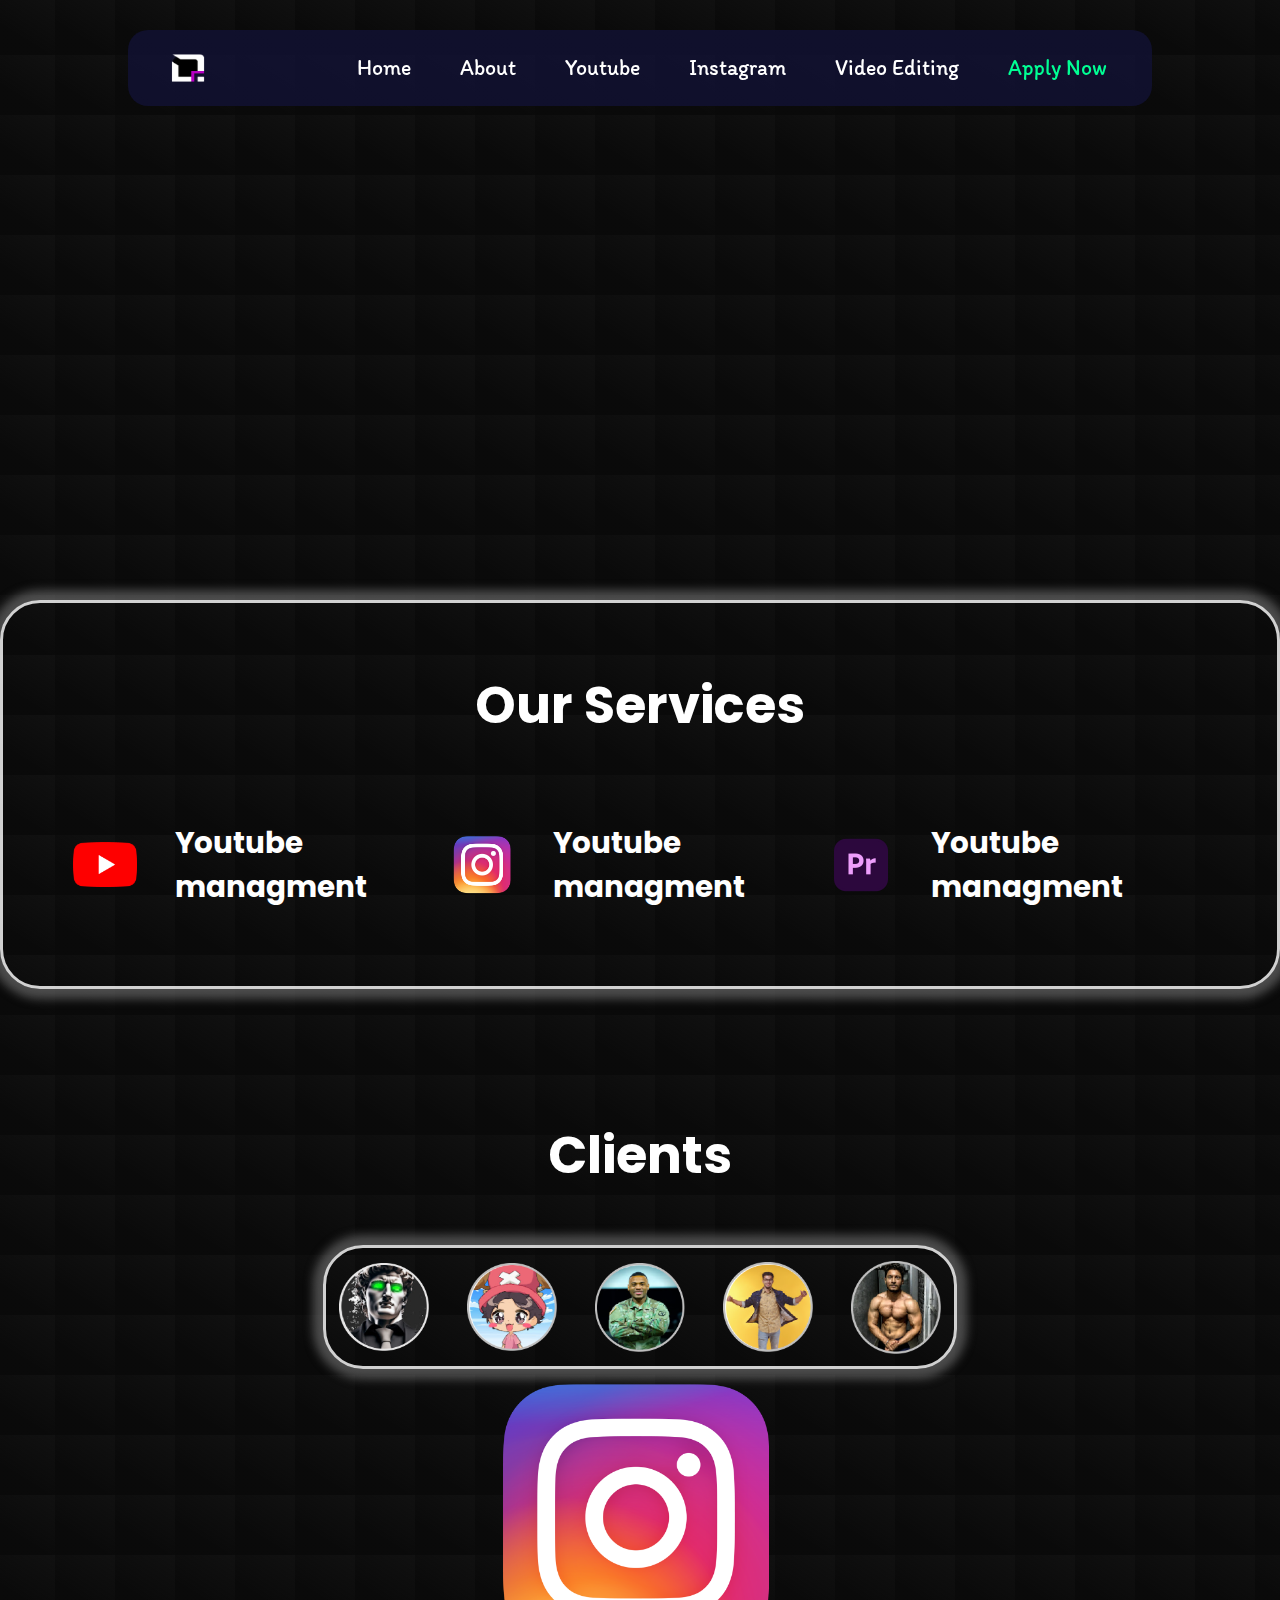
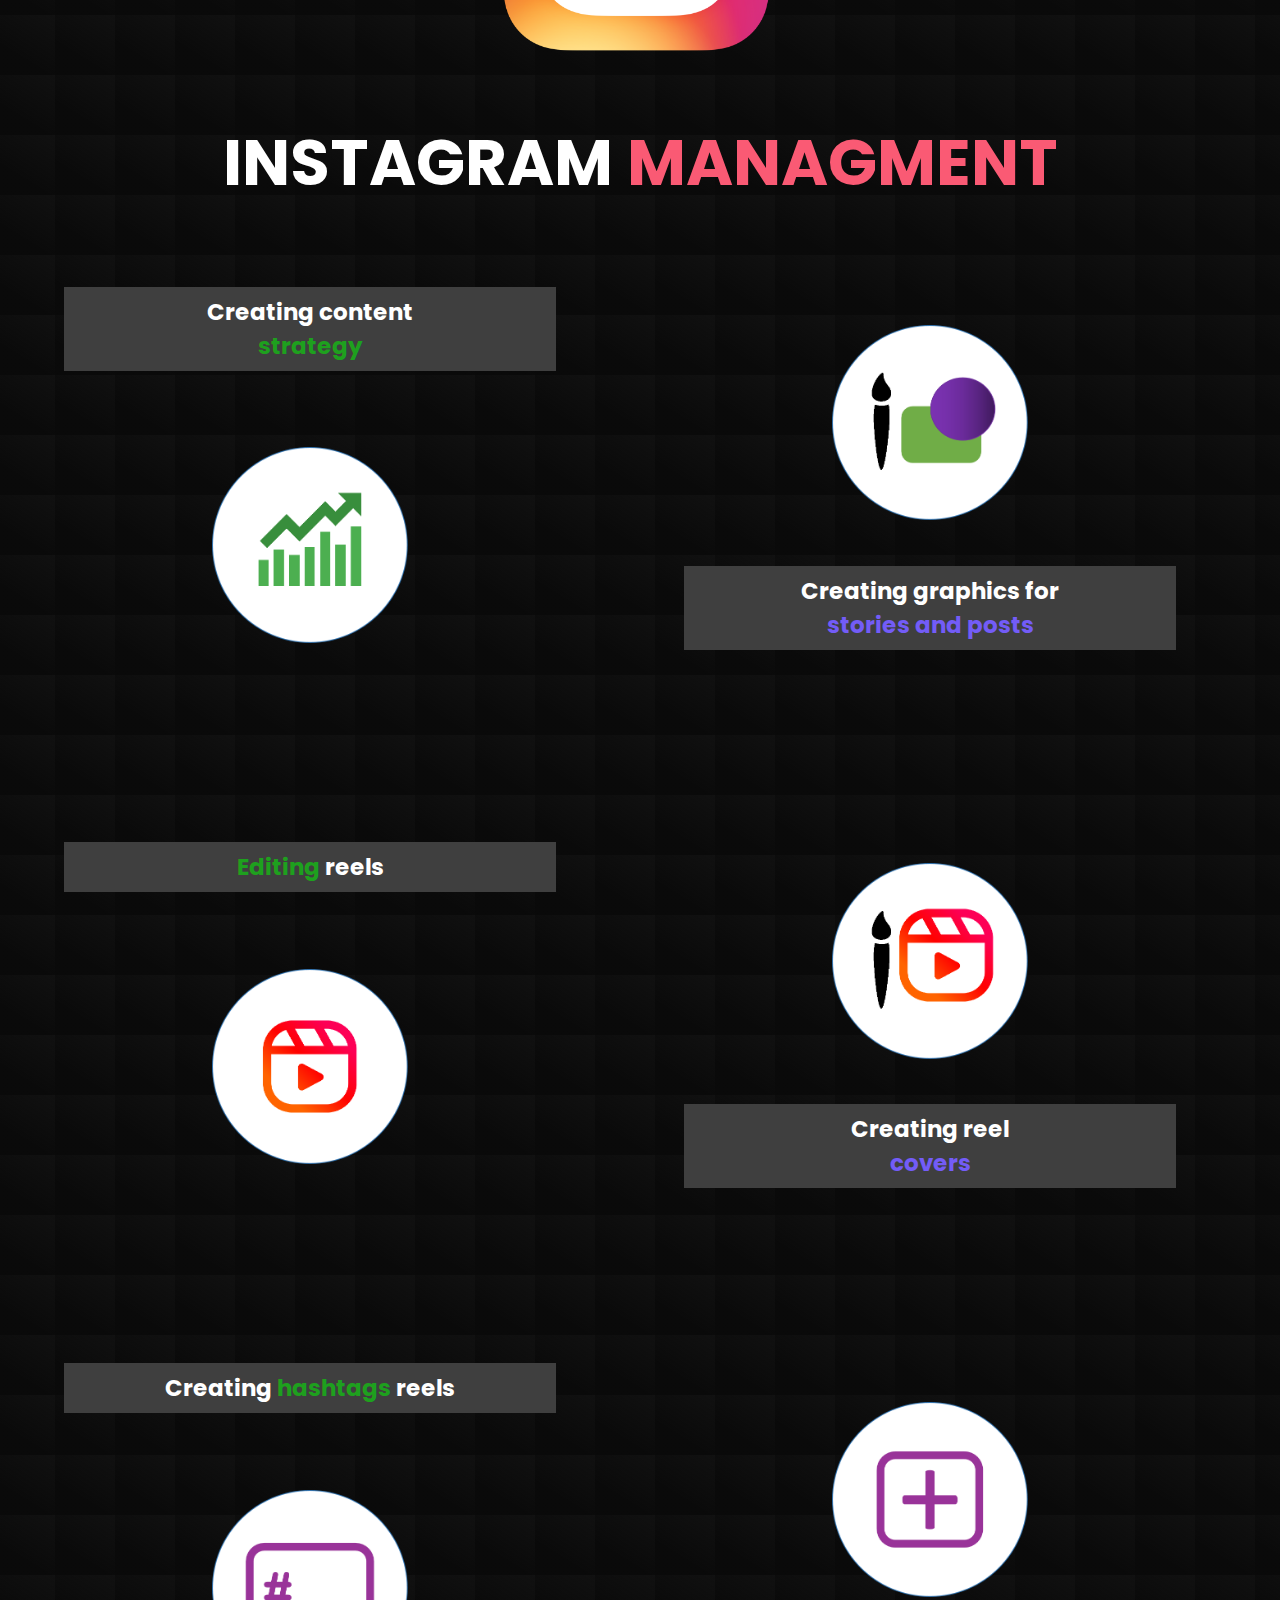
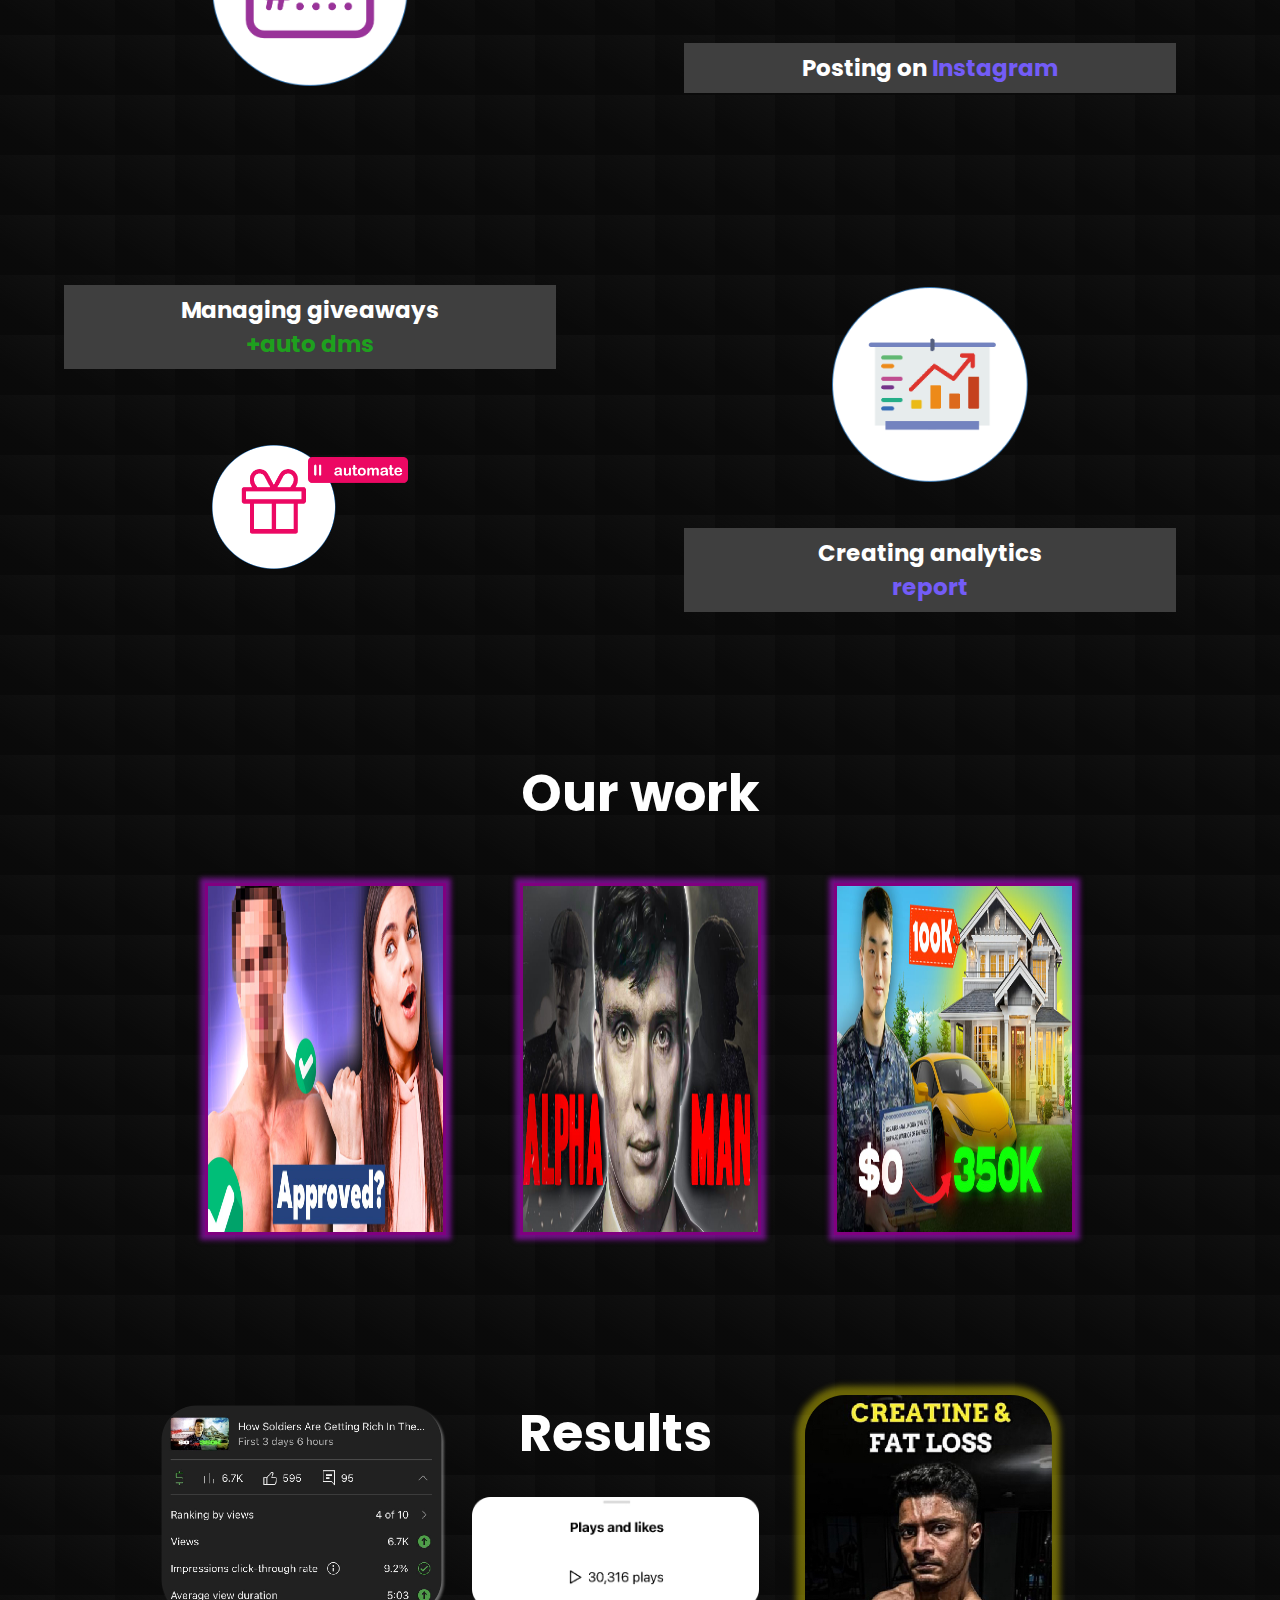
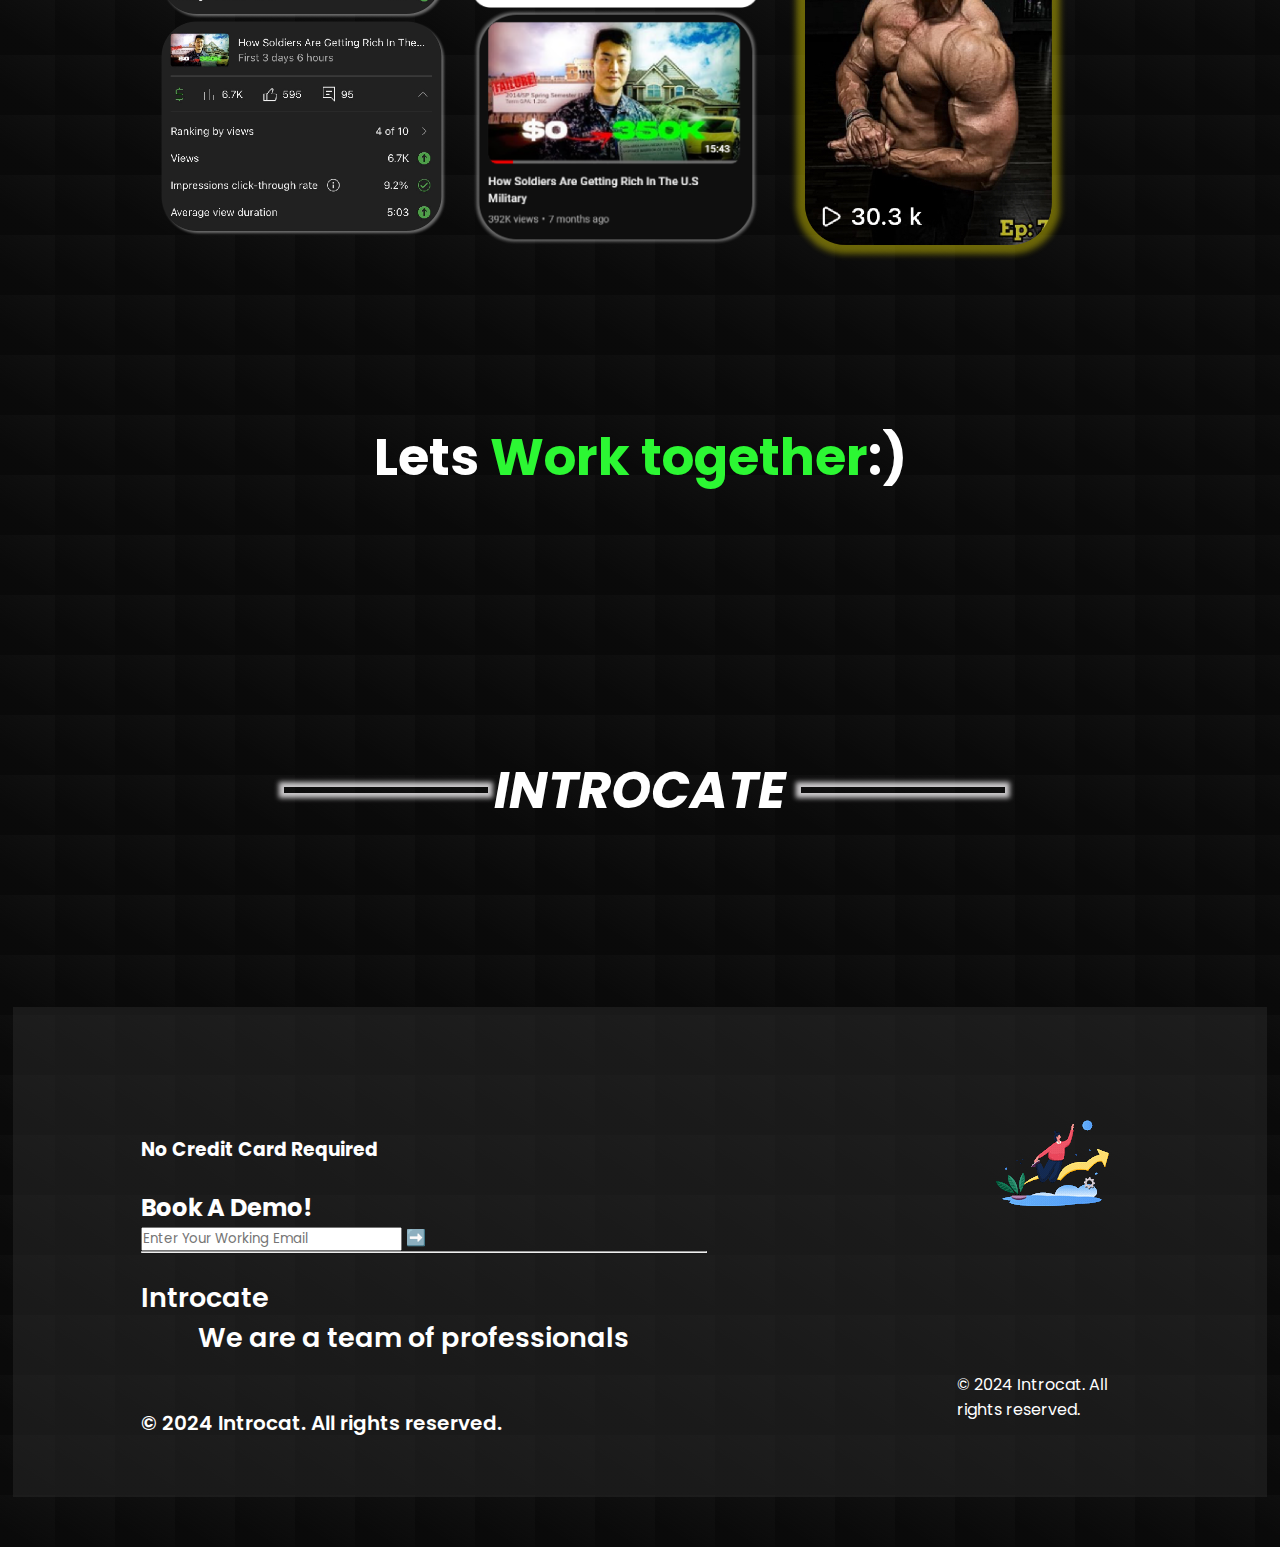
<file: Instagram.html>
<!DOCTYPE html>
<html lang="en">
  <head>
    <meta charset="UTF-8" />
    <meta name="viewport" content="width=device-width, initial-scale=1.0" />
    <title>Introcat</title>
    <link href="style.css" rel="stylesheet" />
    <link href="style2.css" rel="stylesheet" />
    <link rel="icon" href="images/logo.png" type="image/x-icon" />
    <link
      rel="stylesheet"
      href="https://cdnjs.cloudflare.com/ajax/libs/font-awesome/6.5.1/css/all.min.css"
      integrity="sha512-DTOQO9RWCH3ppGqcWaEA1BIZOC6xxalwEsw9c2QQeAIftl+Vegovlnee1c9QX4TctnWMn13TZye+giMm8e2LwA=="
      crossorigin="anonymous"
      referrerpolicy="no-referrer"
    />
  </head>
  <body>
    <nav class="nav">
      <img src="images/Profile/logo.png" id="logo" alt="Logo" />
      <div class="links">
        <a href="./index.html">Home</a>
        <a href="/">About</a>
        <a href="./youtube.html">Youtube</a>
        <a href="./Instagram.html">Instagram</a>
        <a href="./Videoediting.html">Video Editing</a>
        <a href="/" id="apply">Apply Now</a>

      </div>
    </nav>
    
    <!-- mobile view nav -->
    <div onclick="toggleNavbar()" id="toggleBtn"><img src="images/ham.png" style="width: 50px; margin-top: 20px; filter: invert(100%);" alt="">
    </div>

    <div class="mobile_view_logo">
      <img src="images/Profile/logo.png" width="70px">
    </div>

  <div id="sideNavbar" class="sidenav" style="width: 0;">
    <a href="#" class="closebtn" onclick="closeNavbar()" style="color: white;">&times;</a>
    <a href="./index.html">Home</a>
    <a href="/">About</a>
    <a href="./youtube.html">Youtube</a>
    <a href="./Instagram.html">Instagram</a>
    <a href="./Videoediting.html">Video Editing</a>
    <a href="/" id="apply">Apply Now</a>
  </div>
  <!-- mobile view nav end -->

    <section class="hero">
      <h1 id="main-text">
        Leverage <span style="color: #05ff00">YouTube</span> Expertise to get
        <br />
        leads for your <span style="color: #ff00c7">business</span>
      </h1>
      <p id="main-para">
        N8Wealth is the #1 YouTube "done for you" agency, helping business
        owners generate <br />
        more quality leads with YouTube.
      </p>
      <div id="button-div">
        <button id="main-button"><a href="/">I want YouTube results</a></button>
      </div>
    </section>

    <!-- <section class="ourservices">
      <div class="services">
        <div class="borderdiv">
          <h1 class="center">Our Services</h1>
  
        </div>
        <div class="service-div">
          <img src="./images/Youtube logo.png" alt="" />
          <h2>Youtube managment</h2>
        </div>
        <div class="service-div">
          <img src="./images/imstagram managment.png" alt="" />
          <h2>Instagram managment</h2>
        </div>
        <div class="service-div">
          <img src="./images/photoshop.png" alt="" />
          <h2>Video Editing managment</h2>
        </div>
      </div> -->

          <!-- ############################### T E S T ############################## -->
          <div id="my-service" style="margin-top: 60px;">
            <div style="display: flex; align-items: center; justify-content: center;">
           <h1 class="center" style="font-size: 4vw;">Our Services</h1>
          </div>
          <div style="display: flex; align-items: center; justify-content: center; " id="aaa">
          <div class="service-div">
           <img src="./images/Youtube logo.png" alt="" />
           <h2>Youtube managment</h2>
         </div>
         <div class="service-div">
          <img src="./images/imstagram managment.png" alt="" />
          <h2>Youtube managment</h2>
        </div>
        <div class="service-div">
          <img src="./images/photoshop.png" alt="" />
          <h2>Youtube managment</h2>
        </div>
        </div>
           </div>
          <!-- ############################### T E S T ############################## -->
      <div class="clientsdiv">
        <h1>Clients</h1>
        <div class="clients">
          <img src="./images/clients/c 1.png" alt="" />
          <img src="./images/clients/c 2.png" alt="" />
          <img src="./images/clients/c 3.png" alt="" />
          <img src="./images/clients/c 4.png" alt="" />
          <img src="./images/clients/c 5.png" alt="" />
        </div>
      </div>
    </section>
  

    <section class="instagram">
        <img src="./images/imstagram managment.png" alt="">
        <h1><span>instagram</span> managment</h1>
         
        <div class="instagram1">
           <div class="div1">
            <h2>Creating content <br> <span>strategy</span></h2>
            <img src="./images/pngs/13.1.png" alt="">
           </div>
           <div class="div2">
             <img src="./images/pngs/13.2.png" alt="">
             <div class="">
  
               <h2>Creating graphics for <br> <span>stories and posts</span></h2>
             </div>
           </div>
        </div>
        
        <div class="instagram1">
          <div class="div1">
           <h2>  <span>Editing </span>reels</h2>
           <img src="./images/pngs/14.1.png" alt="">
          </div>
          <div class="div2">
            <img src="./images/pngs/14.2.png" alt="">
            <div class="">
  
              <h2>Creating reel <br> <span> covers</span></h2>
            </div>
          </div>
       </div>
        <div class="instagram1">
          <div class="div1">
           <h2> Creating <span>hashtags </span>reels</h2>
           <img src="./images/pngs/15.1.png" alt="">
          </div>
          <div class="div2">
            <img src="./images/pngs/15.2.png" alt="">
            <div class="">
  
              <h2>Posting on <span> Instagram </span></h2>
            </div>
          </div>
       </div>
        <div class="instagram1">
          <div class="div1">
           <h2> Managing giveaways <br> <span>+auto dms </span></h2>
           <img src="./images/pngs/16.1.png" alt="">
          </div>
          <div class="div2">
            <img src="./images/pngs/16.2.png" alt="">
            <div class="">
  
              <h2>Creating analytics <br> <span> report </span></h2>
            </div>
          </div>
       </div>
  
      </section>
    <section  class="work">
      <h1>Our <span>work</span></h1>
      <div class="work1">
        <div class="thumbnails">
          <img src="./images/Thumbnail/1.jpeg" alt="">
        </div>
        <div class="thumbnails"> <img src="./images/Thumbnail/2.jpeg" alt=""></div>
        <div class="thumbnails"><img src="./images/Thumbnail/3.jpeg" alt=""></div>
      </div>
    </section>

    <section  class="results">

      <div class="results1">
        <div class="result">
          <img src="./images/results/Picture1.png" alt="">
          <img src="./images/results/Picture1.png" alt="">
        </div>
        <div class="result">
          <h1>Results</h1>
          <img src="./images/results/Picture3.png" alt="">
          <img src="./images/results/Picture4.png" alt="">
        </div>
        <div class="result">
          <img src="./images/results/Picture5.png" alt="">
        </div>
    </section>
    <section class="together">
      <h1>Lets <span>Work together</span>:) </h1>
    </section>
    <section class="together intro">
      <h1><i>INTROCATE</i> </h1>
    </section>
    <footer class="footer">
      <div class="left">
        <h3 id="creditcard" style="margin-bottom: 2vw;">No Credit Card Required</h3>
        <h2 id="demo">Book A Demo!</h2>
        <div class="input-container">
          <input type="text" class="input-field" placeholder="Enter Your Working Email">
          <span class="arrow">➡️</span>
        </div>
          <hr id="hrs"/>
        <h4 id="intro-footer" style="margin-top: 2vw;">Introcate<h4>
        <p style="margin-left: 4.5vw;">We are a team of professionals </p>
          <p class='footer-copy'>© 2024 Introcat. All rights reserved.</p>
      </div>
      <div class="right">
        <img src="images/gif.gif" id="gif"/>
  
        <!-- <a href="/privacy-policy">Privacy Policy</a>
        <a href="/terms-of-service">Terms of Service</a>
        <a href="/contact-us">Contact Us</a>
   -->
     <div class="right-subpart">
       <i class="fa-brands fa-youtube fa-2x" style="color: #ffffff; width: 23px;"></i>
       <i class="fa-brands fa-facebook fa-2x" style="color: #ffffff;"></i>
       <i class="fa-brands fa-instagram fa-2x" style="color: #ffffff;"></i>
       <i class="fa-brands fa-twitter fa-2x" style="color: #ffffff;"></i>
      
     </div>
         <p class='footer-copy1'>© 2024 Introcat. All rights reserved.</p>
    </footer>

    <script src="script.js"></script>
  </body>
</html>
</file>
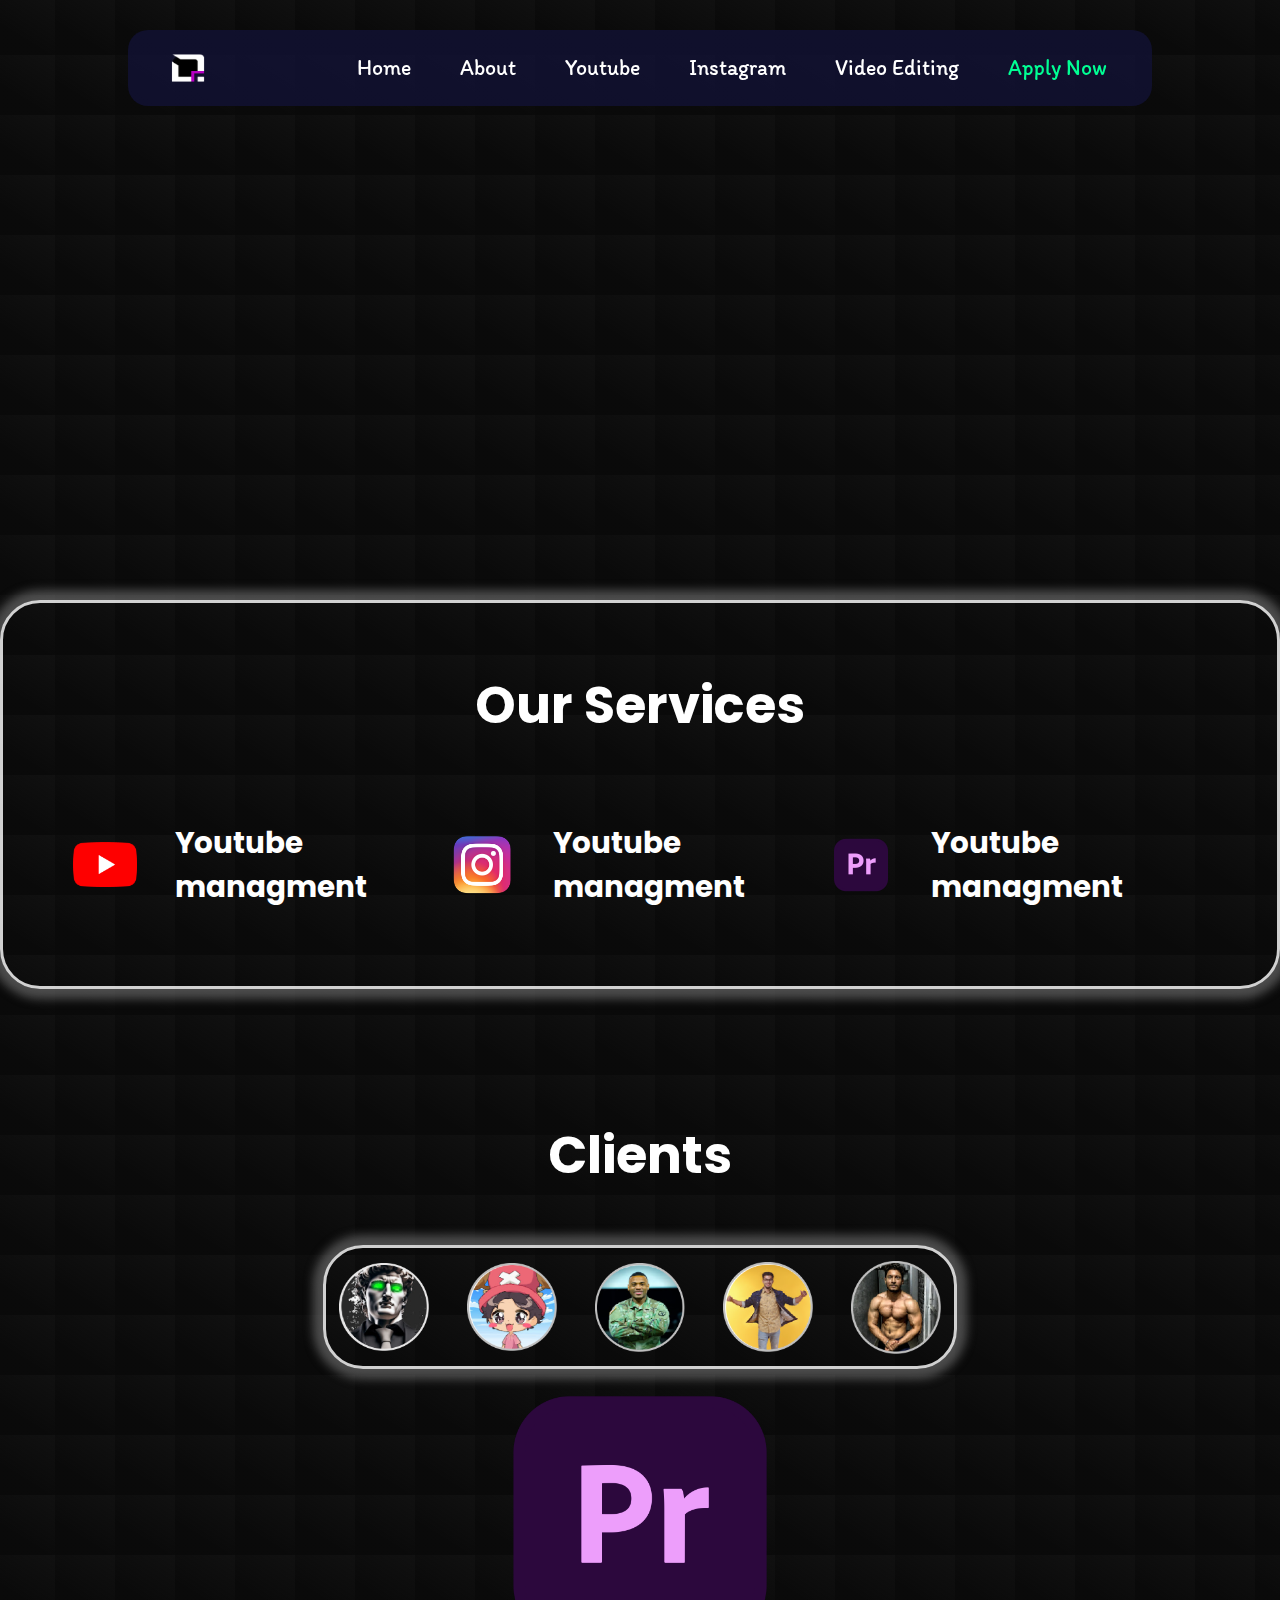
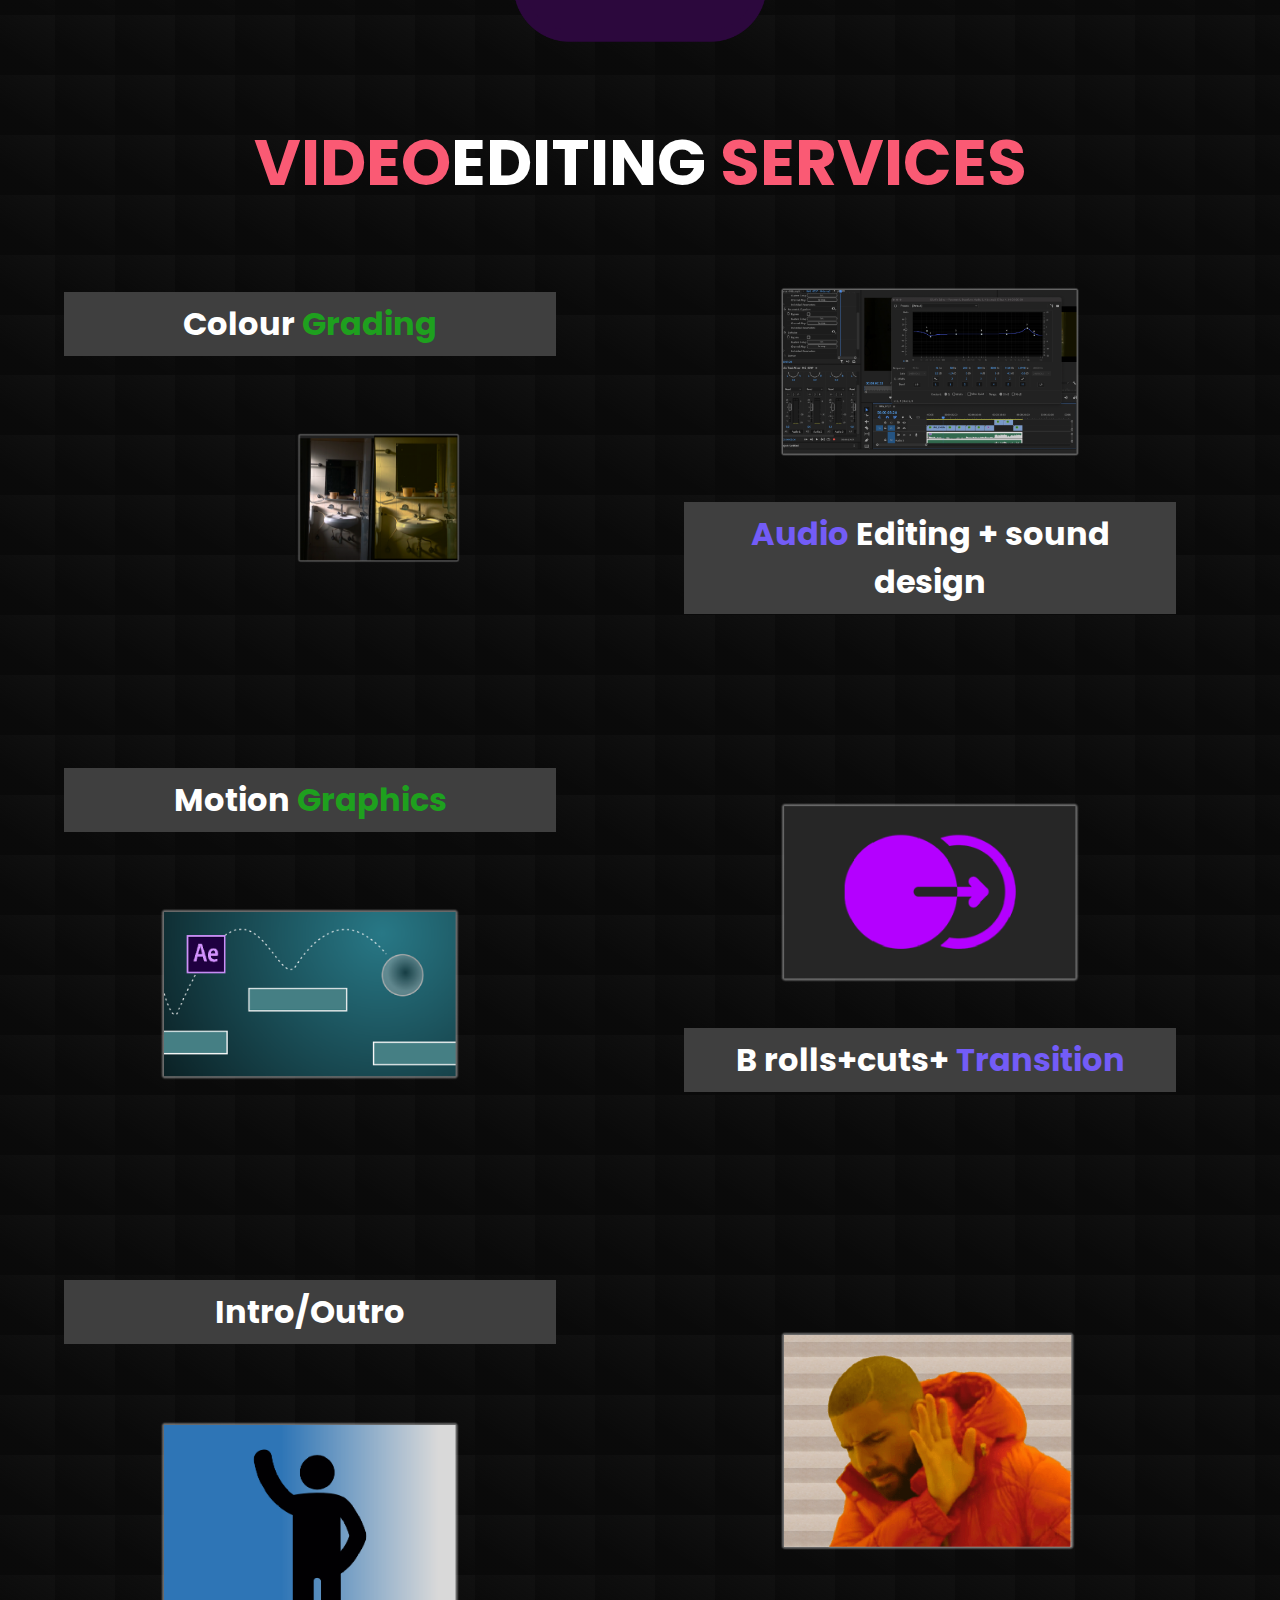
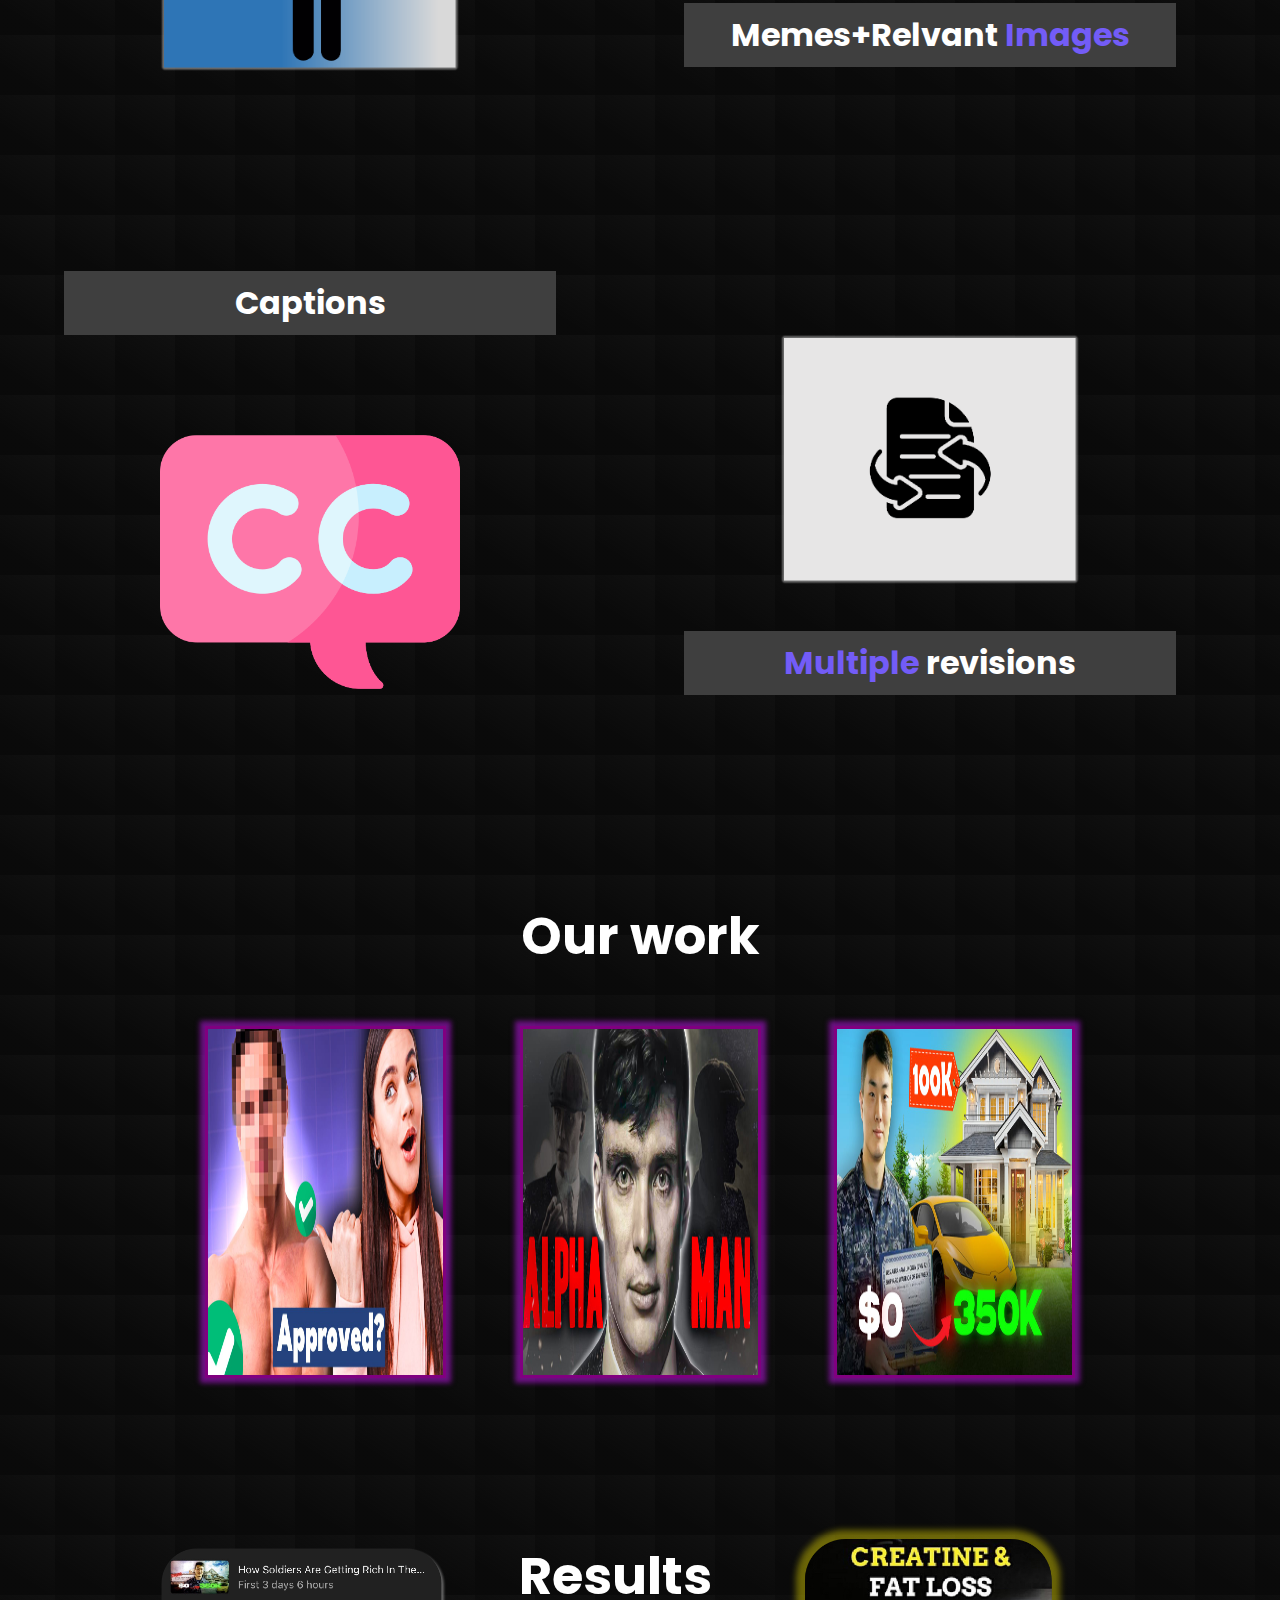
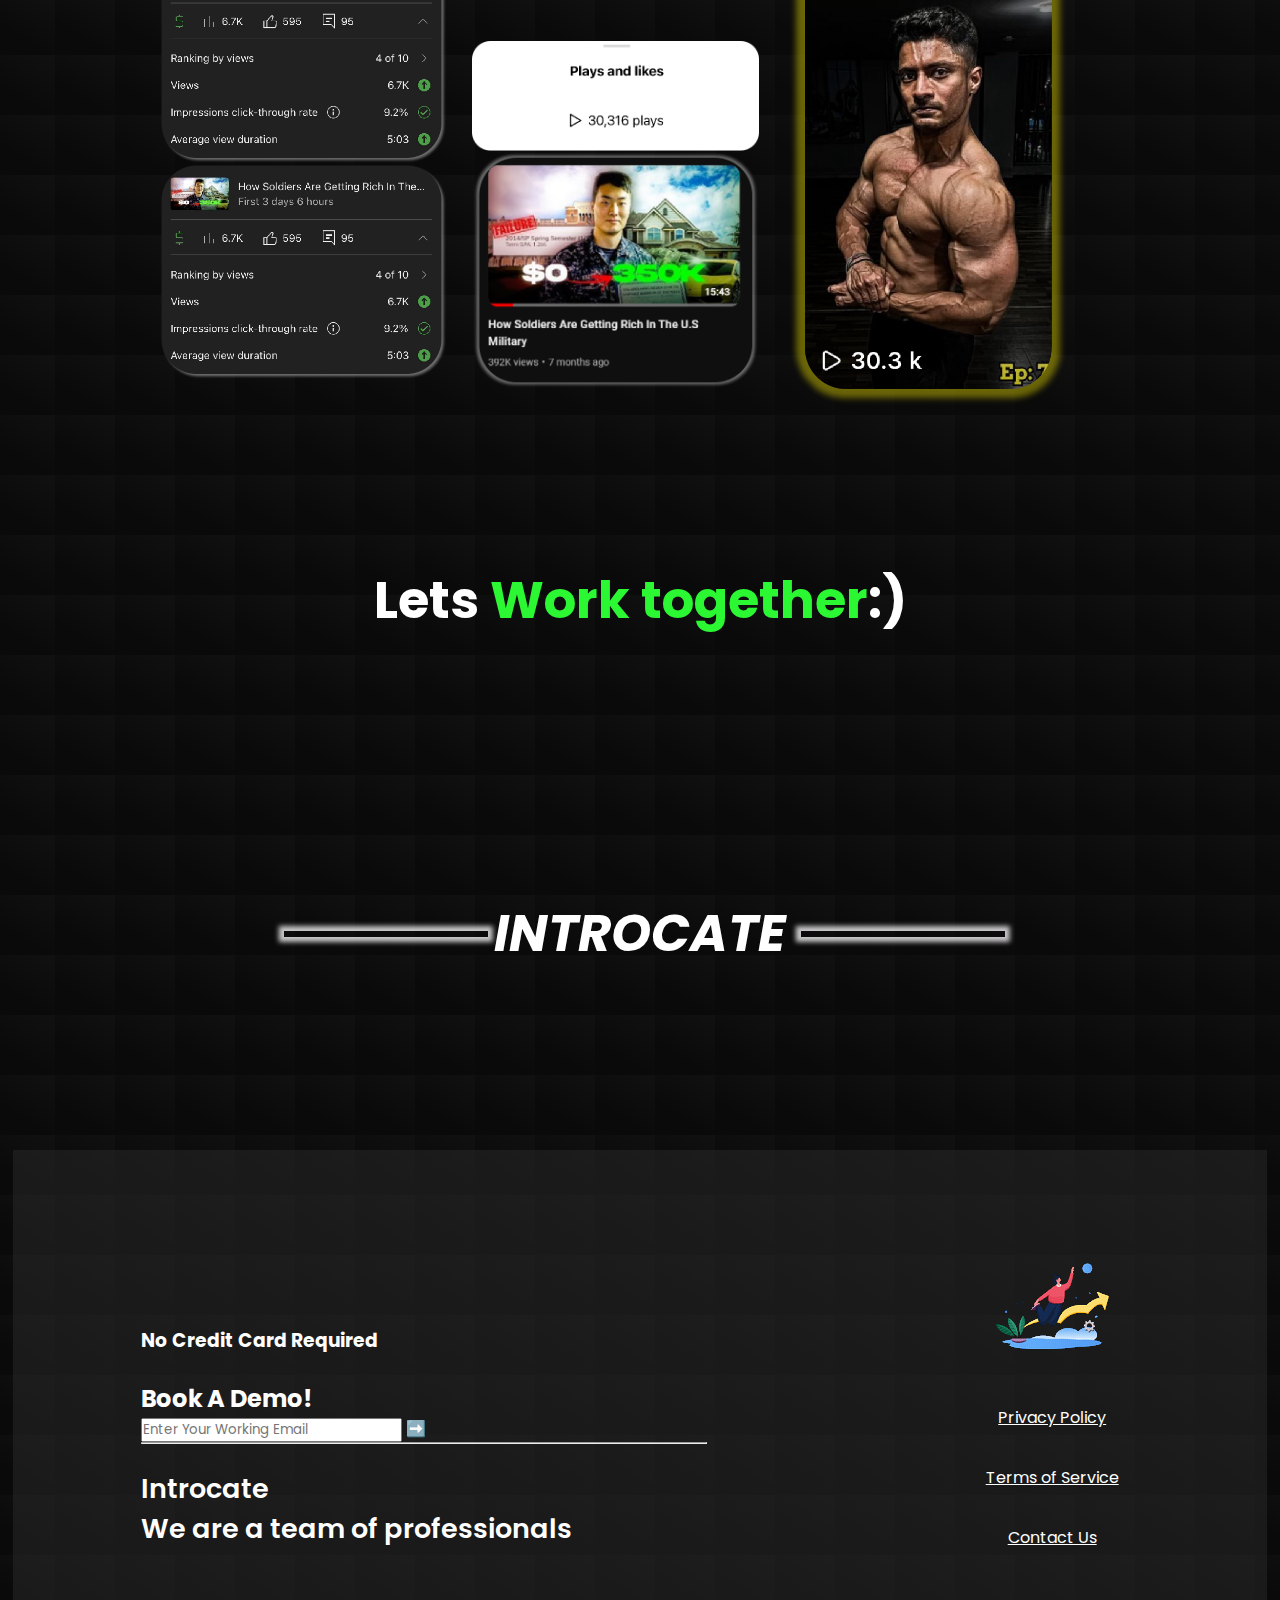
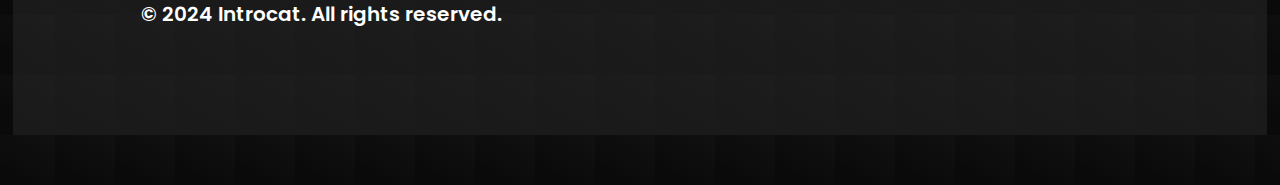
<file: Videoediting.html>
<!DOCTYPE html>
<html lang="en">
  <head>
    <meta charset="UTF-8" />
    <meta name="viewport" content="width=device-width, initial-scale=1.0" />
    <title>Introcat</title>
    <link href="style.css" rel="stylesheet" />
    <link href="style2.css" rel="stylesheet" />
    <link rel="icon" href="images/logo.png" type="image/x-icon" />
    <link
      rel="stylesheet"
      href="https://cdnjs.cloudflare.com/ajax/libs/font-awesome/6.5.1/css/all.min.css"
      integrity="sha512-DTOQO9RWCH3ppGqcWaEA1BIZOC6xxalwEsw9c2QQeAIftl+Vegovlnee1c9QX4TctnWMn13TZye+giMm8e2LwA=="
      crossorigin="anonymous"
      referrerpolicy="no-referrer"
    />
  </head>
  <body>
    <nav class="nav">
      <img src="images/Profile/logo.png" id="logo" alt="Logo" />
      <div class="links">
        <a href="./index.html">Home</a>
        <a href="/">About</a>
        <a href="./youtube.html">Youtube</a>
        <a href="./Instagram.html">Instagram</a>
        <a href="./Videoediting.html">Video Editing</a>
        <a href="/" id="apply">Apply Now</a>

      </div>
    </nav>

    <!-- mobile view nav -->
    <div onclick="toggleNavbar()" id="toggleBtn"><img src="images/ham.png" style="width: 50px; margin-top: 20px; filter: invert(100%);" alt="">
    </div>

    <div class="mobile_view_logo">
      <img src="images/Profile/logo.png" width="70px">
    </div>

  <div id="sideNavbar" class="sidenav" style="width: 0;">
    <a href="#" class="closebtn" onclick="closeNavbar()" style="color: white;">&times;</a>
    <a href="./index.html">Home</a>
    <a href="/">About</a>
    <a href="./youtube.html">Youtube</a>
    <a href="./Instagram.html">Instagram</a>
    <a href="./Videoediting.html">Video Editing</a>
    <a href="/" id="apply">Apply Now</a>
  </div>
  <!-- mobile view nav end -->

    <section class="hero">
      <h1 id="main-text">
        Leverage <span style="color: #05ff00">YouTube</span> Expertise to get
        <br />
        leads for your <span style="color: #ff00c7">business</span>
      </h1>
      <p id="main-para">
        N8Wealth is the #1 YouTube "done for you" agency, helping business
        owners generate <br />
        more quality leads with YouTube.
      </p>
      <div id="button-div">
        <button id="main-button"><a href="/">I want YouTube results</a></button>
      </div>
    </section>

    <!-- <section class="ourservices">
      <div class="services">
        <div class="borderdiv">
          <h1 class="center">Our Services</h1>
  
        </div>
        <div class="service-div">
          <img src="./images/Youtube logo.png" alt="" />
          <h2>Youtube managment</h2>
        </div>
        <div class="service-div">
          <img src="./images/imstagram managment.png" alt="" />
          <h2>Instagram managment</h2>
        </div>
        <div class="service-div">
          <img src="./images/photoshop.png" alt="" />
          <h2>Video Editing managment</h2>
        </div>
      </div> -->
          <!-- ############################### T E S T ############################## -->
          <div id="my-service" style="margin-top: 60px;">
            <div style="display: flex; align-items: center; justify-content: center;">
           <h1 class="center" style="font-size: 4vw;">Our Services</h1>
          </div>
          <div style="display: flex; align-items: center; justify-content: center; " id="aaa">
          <div class="service-div">
           <img src="./images/Youtube logo.png" alt="" />
           <h2>Youtube managment</h2>
         </div>
         <div class="service-div">
          <img src="./images/imstagram managment.png" alt="" />
          <h2>Youtube managment</h2>
        </div>
        <div class="service-div">
          <img src="./images/photoshop.png" alt="" />
          <h2>Youtube managment</h2>
        </div>
        </div>
           </div>
          <!-- ############################### T E S T ############################## -->
      <div class="clientsdiv">
        <h1>Clients</h1>
        <div class="clients">
          <img src="./images/clients/c 1.png" alt="" />
          <img src="./images/clients/c 2.png" alt="" />
          <img src="./images/clients/c 3.png" alt="" />
          <img src="./images/clients/c 4.png" alt="" />
          <img src="./images/clients/c 5.png" alt="" />
        </div>
      </div>
    </section>
  

    <section class="videoediting">
        <img src="./images/photoshop.png" alt="">
        <h1>Video<span>editing</span> services</h1>
        <div class="videoediting1">
          <div class="div1">
           <h2>Colour  <span>Grading </span></h2>
           <img src="./images/pngs/18.1.png" alt="">
          </div>
          <div class="div2">
            <img src="./images/pngs/18.2.png" alt="">
            <div class="">
  
              <h2> <span>Audio</span> Editing + sound design </h2>
            </div>
          </div>
       </div>
        <div class="videoediting1">
          <div class="div1">
           <h2>Motion  <span>Graphics </span></h2>
           <img src="./images/pngs/19.1.png" alt="">
          </div>
          <div class="div2">
            <img src="./images/pngs/19.2.png" alt="">
            <div class="">
  
              <h2>B rolls+cuts+ <span>Transition</span>  </h2>
            </div>
          </div>
       </div>
        <div class="videoediting1">
          <div class="div1">
           <h2>Intro/Outro</h2>
           <img src="./images/pngs/20.1.png" alt="">
          </div>
          <div class="div2">
            <img src="./images/pngs/20.2.png" alt="">
            <div class="">
  
              <h2>Memes+Relvant <span>Images</span>  </h2>
            </div>
          </div>
       </div>
        <div class="videoediting1">
          <div class="div1">
           <h2>Captions</h2>
           <img src="./images/pngs/21.1.png" alt="">
          </div>
          <div class="div2">
            <img src="./images/pngs/21.2.png" alt="">
            <div class="">
  
              <h2> <span>Multiple</span>  revisions </h2>
            </div>
          </div>
       </div>
      </section> 
    <section  class="work">
      <h1>Our <span>work</span></h1>
      <div class="work1">
        <div class="thumbnails">
          <img src="./images/Thumbnail/1.jpeg" alt="">
        </div>
        <div class="thumbnails"> <img src="./images/Thumbnail/2.jpeg" alt=""></div>
        <div class="thumbnails"><img src="./images/Thumbnail/3.jpeg" alt=""></div>
      </div>
    </section>

    <section  class="results">

      <div class="results1">
        <div class="result">
          <img src="./images/results/Picture1.png" alt="">
          <img src="./images/results/Picture1.png" alt="">
        </div>
        <div class="result">
          <h1>Results</h1>
          <img src="./images/results/Picture3.png" alt="">
          <img src="./images/results/Picture4.png" alt="">
        </div>
        <div class="result">
          <img src="./images/results/Picture5.png" alt="">
        </div>
    </section>
    <section class="together">
      <h1>Lets <span>Work together</span>:) </h1>
    </section>
    <section class="together intro">
      <h1><i>INTROCATE</i> </h1>
    </section>









    <footer class="footer">
      <div class="left">
        <h3 id="creditcard" style="margin-bottom: 2vw;">No Credit Card Required</h3>
        <h2 id="demo">Book A Demo!</h2>
        <div class="input-container">
          <input type="text" class="input-field" placeholder="Enter Your Working Email">
          <span class="arrow">➡️</span>
        </div>
          <hr id="hrs"/>
        <h4 id="intro-footer" style="margin-top: 2vw;">Introcate<h4>
        <p >We are a team of professionals </p>
          <p class='footer-copy'>© 2024 Introcat. All rights reserved.</p>
      </div>
      <div class="right">
        <img src="images/gif.gif" id="gif"/>
  
        <a href="/privacy-policy">Privacy Policy</a>
        <a href="/terms-of-service">Terms of Service</a>
        <a href="/contact-us">Contact Us</a>
  
     <div class="right-subpart">
       <i class="fa-brands fa-youtube fa-2x" style="color: #ffffff; width: 23px;"></i>
       <i class="fa-brands fa-facebook fa-2x" style="color: #ffffff;"></i>
       <i class="fa-brands fa-instagram fa-2x" style="color: #ffffff;"></i>
       <i class="fa-brands fa-twitter fa-2x" style="color: #ffffff;"></i>
      
     </div>
      </div>
    </footer>

    <script src="script.js"></script>
  </body>
</html>
</file>
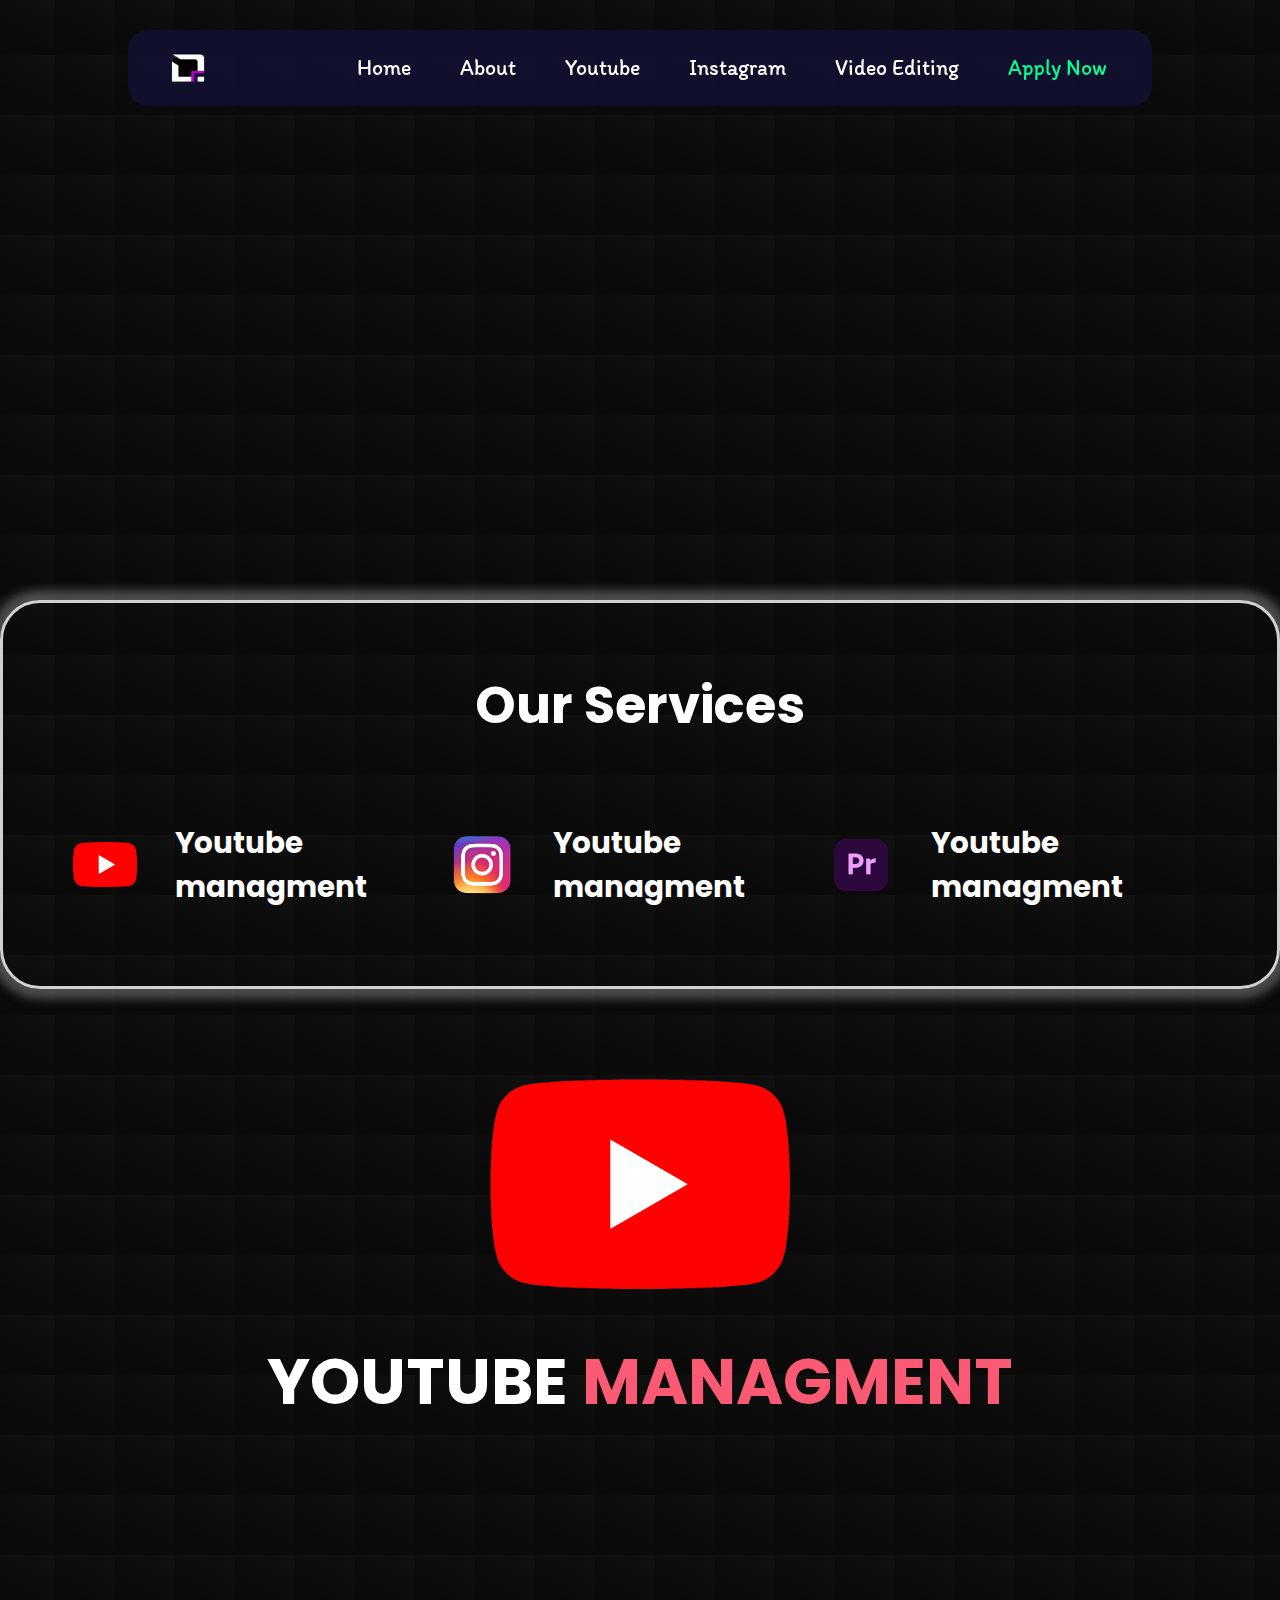
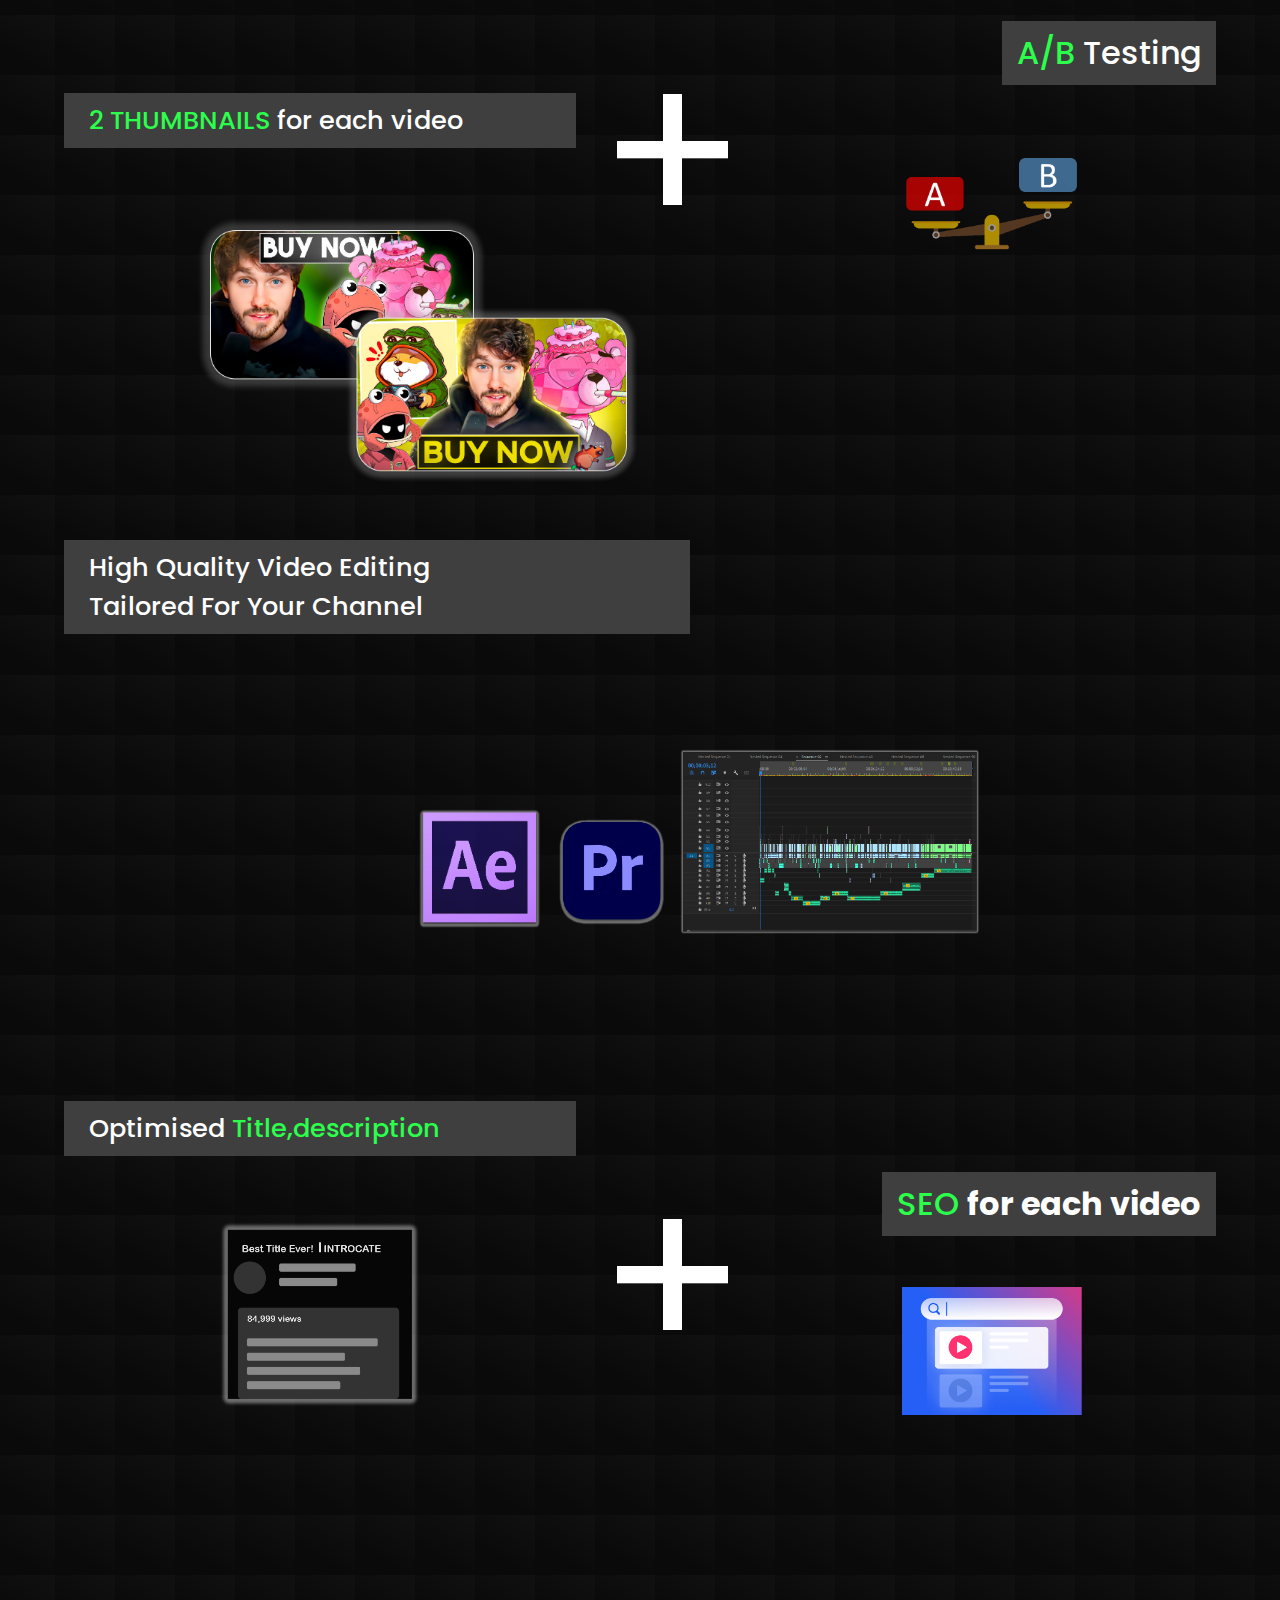
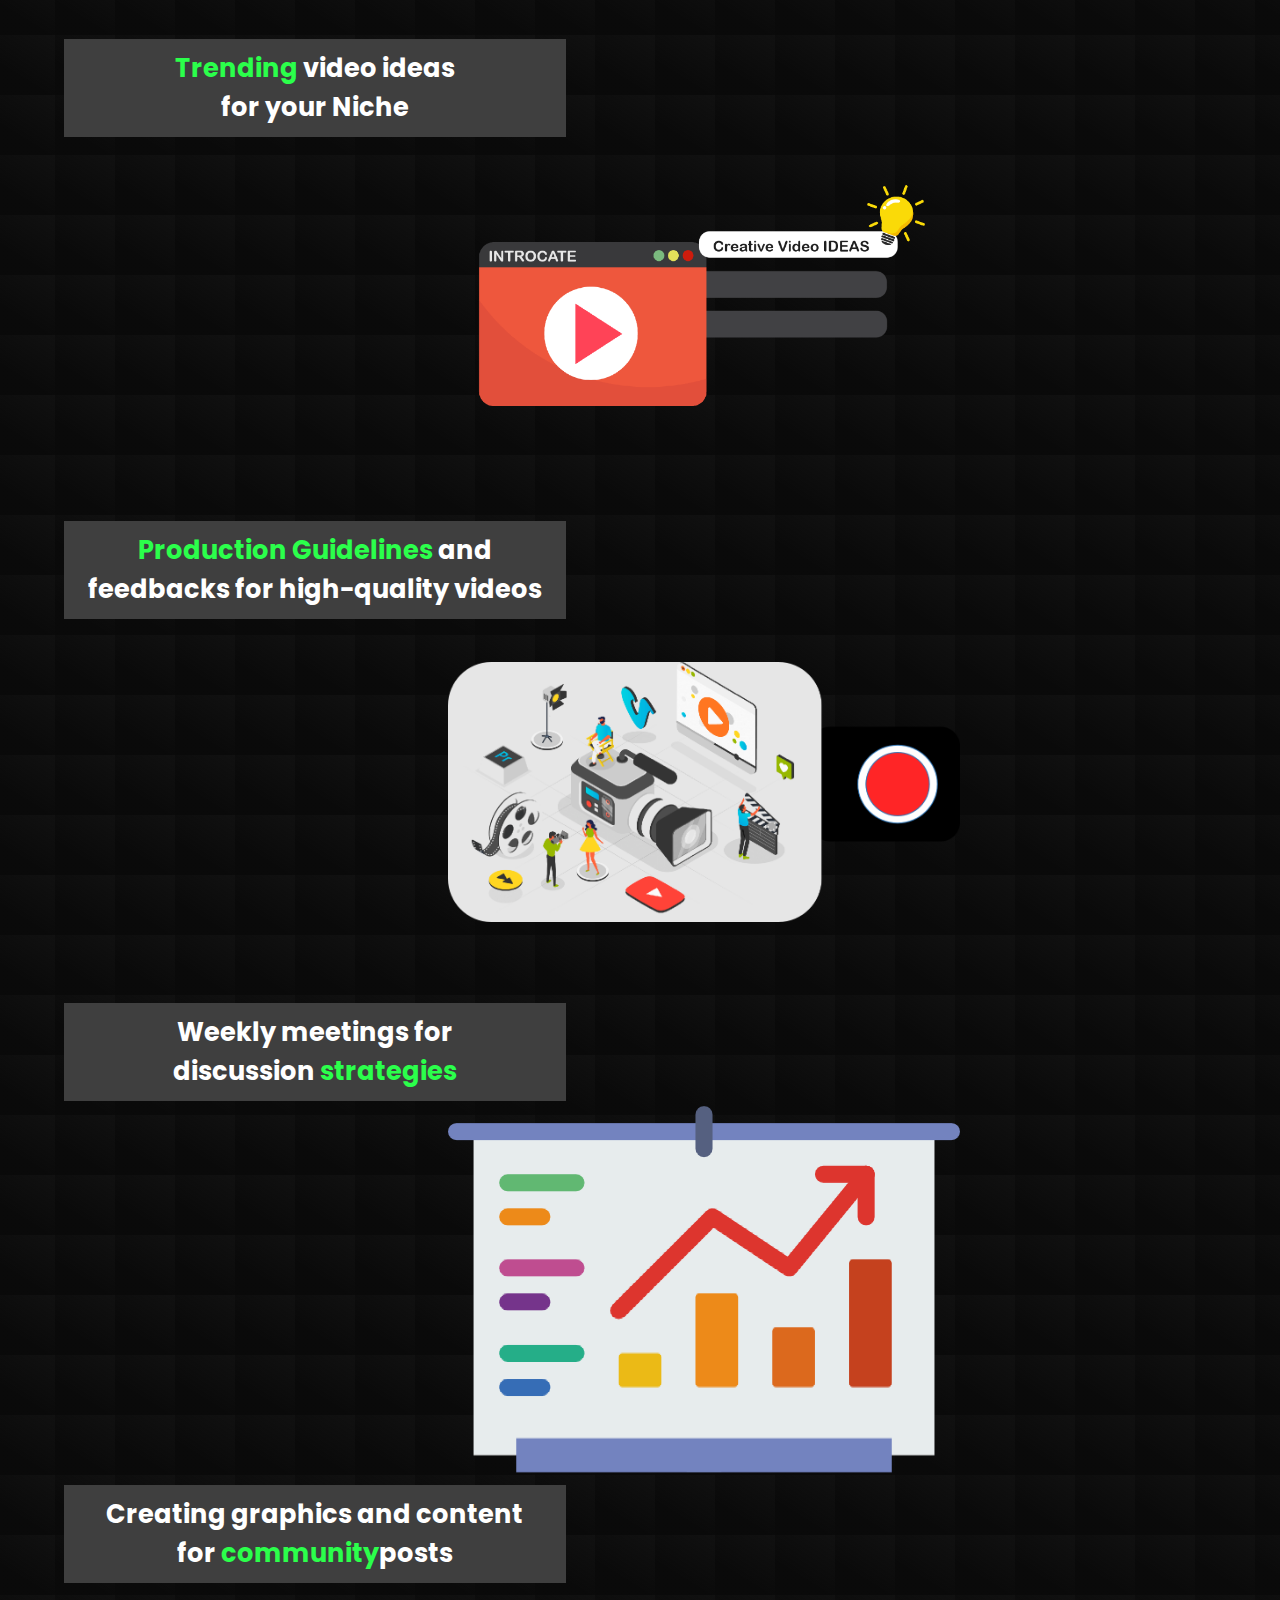
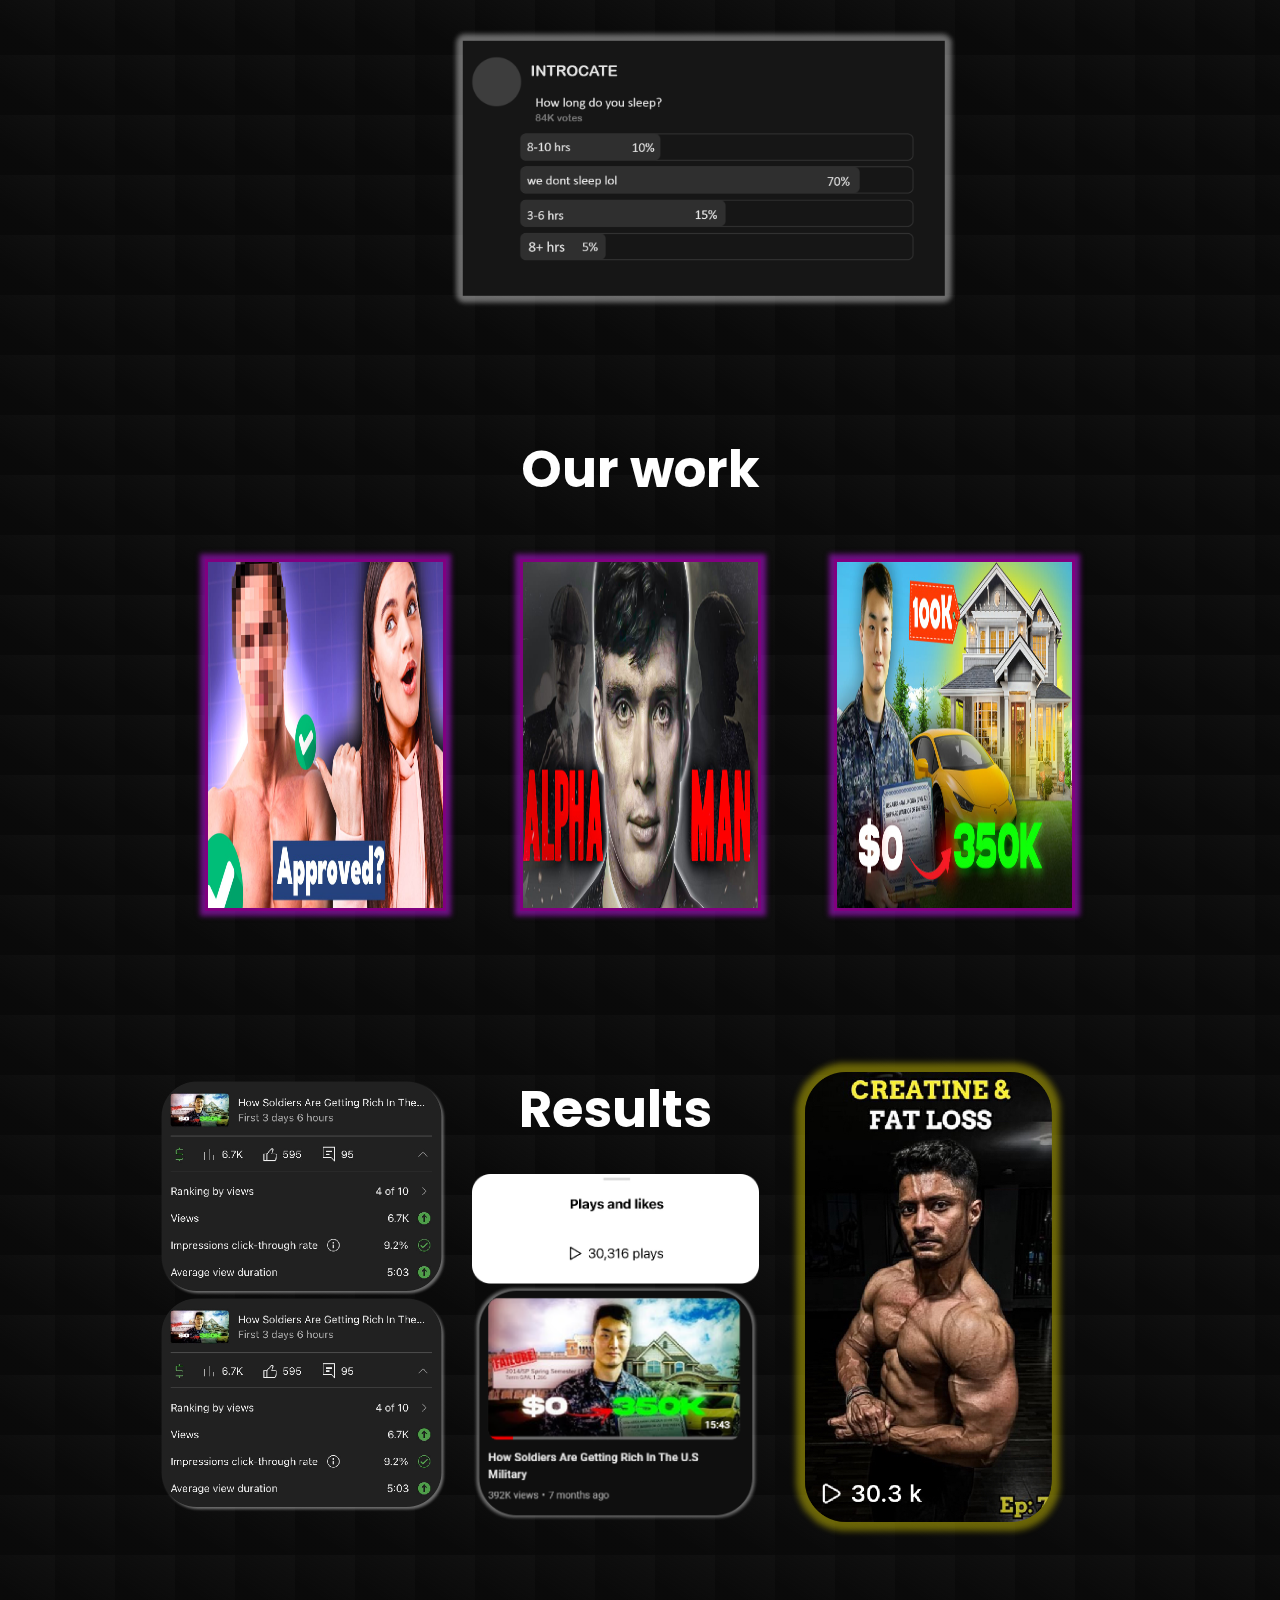
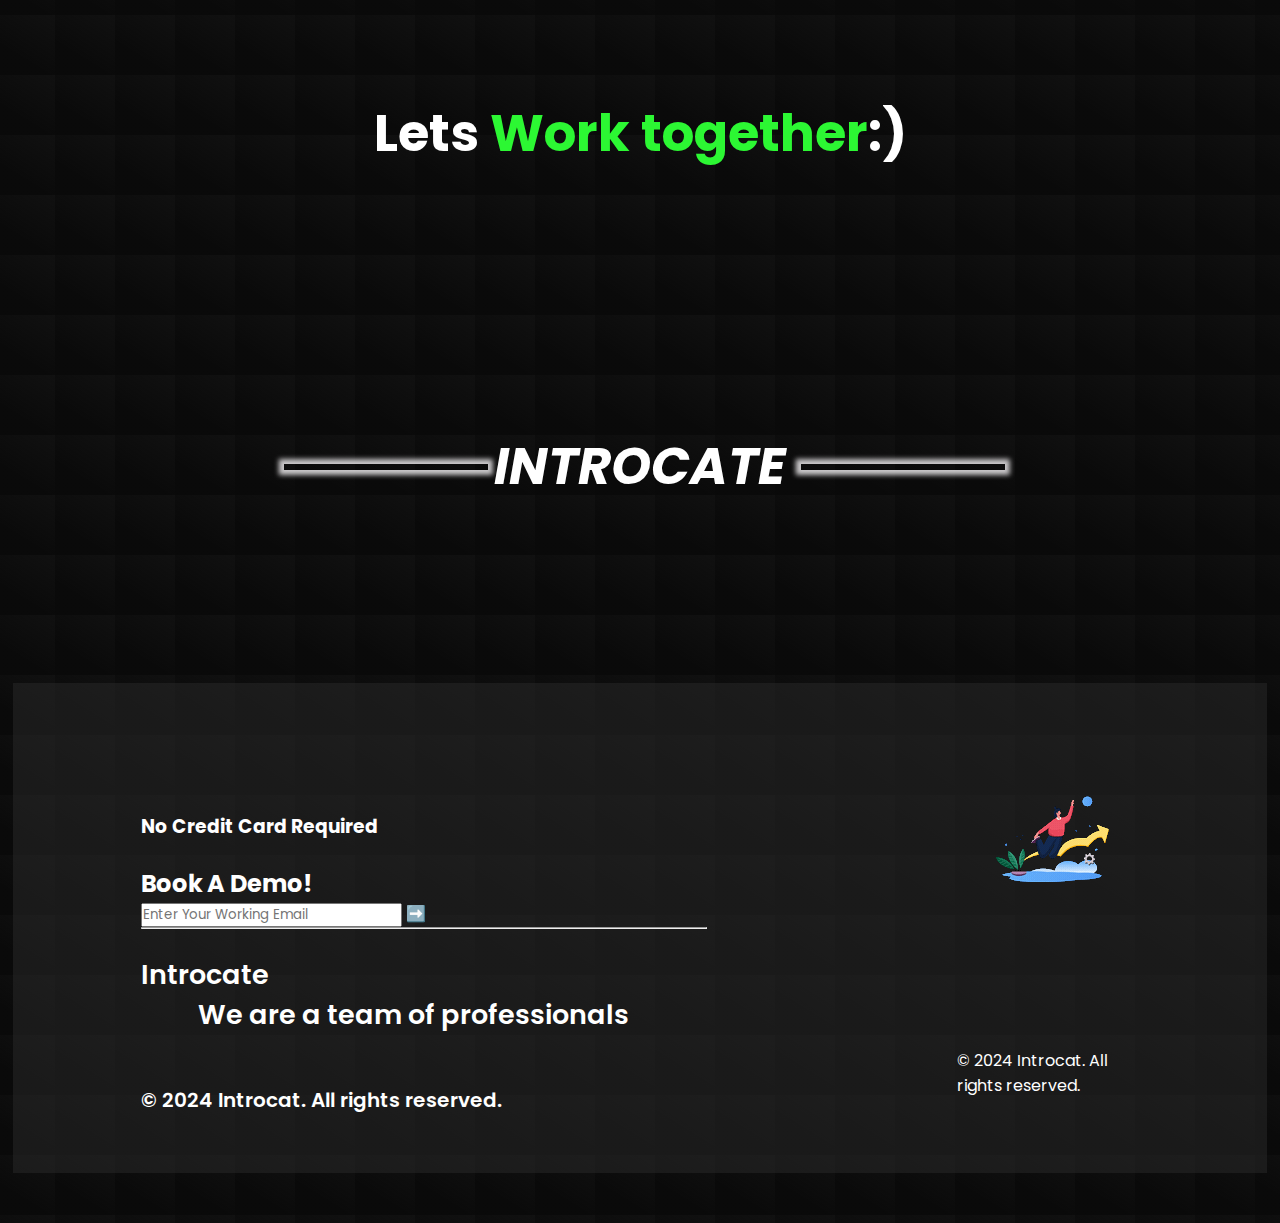
<file: youtube.html>
<!DOCTYPE html>
<html lang="en">
  <head>
    <meta charset="UTF-8" />
    <meta name="viewport" content="width=device-width, initial-scale=1.0" />
    <title>Introcat</title>
    <link href="style.css" rel="stylesheet" />
    <link href="style2.css" rel="stylesheet" />
    <link rel="icon" href="images/logo.png" type="image/x-icon" />
    <link
      rel="stylesheet"
      href="https://cdnjs.cloudflare.com/ajax/libs/font-awesome/6.5.1/css/all.min.css"
      integrity="sha512-DTOQO9RWCH3ppGqcWaEA1BIZOC6xxalwEsw9c2QQeAIftl+Vegovlnee1c9QX4TctnWMn13TZye+giMm8e2LwA=="
      crossorigin="anonymous"
      referrerpolicy="no-referrer"
    />
  </head>
  <body>
    <nav class="nav">
      <img src="images/Profile/logo.png" id="logo" alt="Logo" />
      <div class="links">
        <a href="./index.html">Home</a>
        <a href="/">About</a>
        <a href="./youtube.html">Youtube</a>
        <a href="./Instagram.html">Instagram</a>
        <a href="./Videoediting.html">Video Editing</a>
        <a href="/" id="apply">Apply Now</a>

      </div>
    </nav>
    
    <!-- mobile view nav -->
    <div onclick="toggleNavbar()" id="toggleBtn"><img src="images/ham.png" style="width: 50px; margin-top: 20px; filter: invert(100%);" alt="">
    </div>

    <div class="mobile_view_logo">
      <img src="images/Profile/logo.png" width="70px">
    </div>

  <div id="sideNavbar" class="sidenav" style="width: 0;">
    <a href="#" class="closebtn" onclick="closeNavbar()" style="color: white;">&times;</a>
    <a href="./index.html">Home</a>
    <a href="/">About</a>
    <a href="./youtube.html">Youtube</a>
    <a href="./Instagram.html">Instagram</a>
    <a href="./Videoediting.html">Video Editing</a>
    <a href="/" id="apply">Apply Now</a>
  </div>
  <!-- mobile view nav end -->

    <section class="hero">
      <h1 id="main-text">
        Leverage <span style="color: #05ff00">YouTube</span> Expertise to get
        <br />
        leads for your <span style="color: #ff00c7">business</span>
      </h1>
      <p id="main-para">
        N8Wealth is the #1 YouTube "done for you" agency, helping business
        owners generate <br />
        more quality leads with YouTube.
      </p>
      <div id="button-div">
        <button id="main-button"><a href="/">I want YouTube results</a></button>
      </div>
    </section>

    <!-- <section class="ourservices">
      <div class="services">
        <div class="borderdiv">
          <h1 class="center">Our Services</h1>
  
        </div>
        <div class="service-div">
          <img src="./images/Youtube logo.png" alt="" />
          <h2>Youtube managment</h2>
        </div>
        <div class="service-div">
          <img src="./images/imstagram managment.png" alt="" />
          <h2>Instagram managment</h2>
        </div>
        <div class="service-div">
          <img src="./images/photoshop.png" alt="" />
          <h2>Video Editing managment</h2>
        </div>
      </div>
      <div class="clientsdiv">
        <h1>Clients</h1>
        <div class="clients">
          <img src="./images/clients/c 1.png" alt="" />
          <img src="./images/clients/c 2.png" alt="" />
          <img src="./images/clients/c 3.png" alt="" />
          <img src="./images/clients/c 4.png" alt="" />
          <img src="./images/clients/c 5.png" alt="" />
        </div>
      </div>
    </section>
   -->
       <!-- ############################### T E S T ############################## -->
       <div id="my-service" style="margin-top: 60px;">
        <div style="display: flex; align-items: center; justify-content: center;">
       <h1 class="center" style="font-size: 4vw;">Our Services</h1>
      </div>
      <div style="display: flex; align-items: center; justify-content: center; " id="aaa">
      <div class="service-div">
       <img src="./images/Youtube logo.png" alt="" />
       <h2>Youtube managment</h2>
     </div>
     <div class="service-div">
      <img src="./images/imstagram managment.png" alt="" />
      <h2>Youtube managment</h2>
    </div>
    <div class="service-div">
      <img src="./images/photoshop.png" alt="" />
      <h2>Youtube managment</h2>
    </div>
    </div>
       </div>
      <!-- ############################### T E S T ############################## -->

    <section class="youtube">
      <img src="./images/Youtube logo.png" alt="">
      <h1><span>Youtube</span> managment</h1>
      <div class="main">
        <div class="one">
          <h2><span>2 THUMBNAILS </span> for each video</h2>
          <div class="main2">
            <img src="./images/pngs/5.1.png" alt="">
            <img src="./images/pngs/5.2.png" alt="">
          </div>
        </div>
        <div class="two">+</div>
        <div class="three">
          <div class="flexend">
            <h2 style="margin-top: 6vw; font-size: 2.5vw;"><span>A/B</span> Testing</h2>

          </div>
          <img src="./images//pngs/5.3.png" alt="">
        </div>
      </div>
      <div class="main3">
       <h1>High quality video editing <br> tailored for your channel</h1>
       <div class="pic">

         <img src="./images//pngs/6.1.png" alt="">
         <img src="./images//pngs/6.2.png" alt="">
         <img src="./images//pngs/6.3.png" alt="">
       </div>
      </div>
      <div class="main">
        <div class="one">
          <h2>Optimised <span>Title,description </span></h2>
          <div class="main4">
            <img src="./images/pngs/7.1.png" alt="">
           
          </div>
        </div>
        <div class="two">+</div>
        <div class="three">
          <div class="flexend">
            <h2 style="margin-top: 6vw; font-size: 2.5vw;"><span>SEO </span> for each video</h2>

          </div>
          <img src="./images//pngs/7.2.png" alt="">
        </div>
      </div>
      <div class="main5">
        <h2><span>Trending </span> video ideas <br> for your Niche</h2>
      <div class="nestedmain5">
        <img  src="./images/pngs/8.png" alt="">
      </div>

      </div>
      <div class="main5">
        <h2><span>Production Guidelines </span>and <br>feedbacks for high-quality videos</h2>
      <div class="nestedmain5">
        <img  src="./images/pngs/9.png" alt="">
      </div>

      </div>
      <div class="main5">
        <h2>Weekly meetings for <br> discussion <span>strategies</span></h2>
      <div class="nestedmain5">
        <img style="margin-top: 2vw;" src="./images/pngs/10.png" alt="">
      </div>

      </div>
      <div class="main5">
        <h2>Creating graphics and content <br> for <span>community</span>posts</h2>
      <div class="nestedmain5">
        <img style="margin-top: 2vw;" src="./images/pngs/11.png" alt="">
      </div>

      </div>
 

    </section>

    <section  class="work">
      <h1>Our <span>work</span></h1>
      <div class="work1">
        <div class="thumbnails">
          <img src="./images/Thumbnail/1.jpeg" alt="">
        </div>
        <div class="thumbnails"> <img src="./images/Thumbnail/2.jpeg" alt=""></div>
        <div class="thumbnails"><img src="./images/Thumbnail/3.jpeg" alt=""></div>
      </div>
    </section>

    <section  class="results">

      <div class="results1">
        <div class="result">
          <img src="./images/results/Picture1.png" alt="">
          <img src="./images/results/Picture1.png" alt="">
        </div>
        <div class="result">
          <h1>Results</h1>
          <img src="./images/results/Picture3.png" alt="">
          <img src="./images/results/Picture4.png" alt="">
        </div>
        <div class="result">
          <img src="./images/results/Picture5.png" alt="">
        </div>
    </section>
    <section class="together">
      <h1>Lets <span>Work together</span>:) </h1>
    </section>
    <section class="together intro">
      <h1><i>INTROCATE</i> </h1>
    </section>
    <footer class="footer">
      <div class="left">
        <h3 id="creditcard" style="margin-bottom: 2vw;">No Credit Card Required</h3>
        <h2 id="demo">Book A Demo!</h2>
        <div class="input-container">
          <input type="text" class="input-field" placeholder="Enter Your Working Email">
          <span class="arrow">➡️</span>
        </div>
          <hr id="hrs"/>
        <h4 id="intro-footer" style="margin-top: 2vw;">Introcate<h4>
        <p style="margin-left: 4.5vw;">We are a team of professionals </p>
          <p class='footer-copy'>© 2024 Introcat. All rights reserved.</p>
      </div>
      <div class="right">
        <img src="images/gif.gif" id="gif"/>
  
        <!-- <a href="/privacy-policy">Privacy Policy</a>
        <a href="/terms-of-service">Terms of Service</a>
        <a href="/contact-us">Contact Us</a>
   -->
     <div class="right-subpart">
       <i class="fa-brands fa-youtube fa-2x" style="color: #ffffff; width: 23px;"></i>
       <i class="fa-brands fa-facebook fa-2x" style="color: #ffffff;"></i>
       <i class="fa-brands fa-instagram fa-2x" style="color: #ffffff;"></i>
       <i class="fa-brands fa-twitter fa-2x" style="color: #ffffff;"></i>
      
     </div>
         <p class='footer-copy1'>© 2024 Introcat. All rights reserved.</p>
    </footer>

    <script src="script.js"></script>
  </body>
</html>
</file>
<file: style.css>
@import url('https://fonts.googleapis.com/css2?family=Itim&display=swap');
@import url('https://fonts.googleapis.com/css2?family=Genos:ital,wght@0,100..900;1,100..900&display=swap');
@import url('https://fonts.googleapis.com/css2?family=Heebo:wght@100..900&display=swap');
@import url('https://fonts.googleapis.com/css2?family=Poppins:ital,wght@0,100;0,200;0,300;0,400;0,500;0,600;0,700;0,800;0,900;1,100;1,200;1,300;1,400;1,500;1,600;1,700;1,800;1,900&display=swap');

/* html,
body {
  margin: 0;
  padding: 0;
  background-image: url('https://images.unsplash.com/photo-1618123069754-cd64c230a169?q=80&w=1887&auto=format&fit=crop&ixlib=rb-4.0.3&ixid=M3wxMjA3fDB8MHxwaG90by1wYWdlfHx8fGVufDB8fHx8fA%3D%3D');

  background-size: 100% 100%;
  background-position: center;
  background-repeat: no-repeat;
  height: 210%;
  background-color: #3f3f3f;
  /* background-color: rgba(255, 255, 255, 0.1); /* Adjust the last value (0.5) to change the opacity */

body {
  width: 100%;
  height: 100%;
  background-color: #111111;
  background-image: linear-gradient(
    32deg,
    rgba(8, 8, 8, 0.74) 30px,
    transparent
  );
  background-size: 60px 60px;
  background-position: -5px -5px;
}


nav {
  background-color: rgba(19, 18, 59, 0.7);
  /* Adjust the alpha value (0.7 in this case) to control transparency */
  width: 80%;
  position: sticky;
  top: 10px;
  /* Adjust as needed */
  margin: 30px auto;
  /* Adjust margin for top, right, bottom, left */
  border-radius: 20px;
}

/* mobile view navbar */
.sidenav {
  height: 100%;
  width: 0;
  position: fixed;
  z-index: 1;
  top: 0;
  left: 0;
  background-color: #111;
  overflow-x: hidden;
  transition: 0.5s;
  padding-top: 60px;
}

#toggleBtn {
  position: fixed;
  right: 10px;
  top: 10px;
  display: none;
}

/* links inside navbar */
.sidenav a {
  padding: 10px 15px;
  text-decoration: none;
  font-size: 25px;
  color: #818181;
  display: block;
  transition: 0.3s;
}

.sidenav a:hover {
  color: #f1f1f1;
}

.mobile_view_logo{
  position: fixed; 
  top: 20px;
  display: none;
}
/* mobile view nav end */

.nav {
  display: flex;
  align-items: center;
  justify-content: space-between;
  padding-top: 8px;
  padding-bottom: 8px;


}

.nav a {
  margin-right: 45px;
  align-self: center;
  color: #FFF;
  font-family: "Itim", cursive;
  font-size: 1.7vw;
  font-style: normal;
  font-weight: 400;
  line-height: normal;
  text-decoration: none;
}

#apply {
  color: #00FF94;
  text-align: center;
  font-family: "Itim", cursive;
  font-size: 1.7vw;
  font-style: normal;
  font-weight: 400;
  line-height: normal;
}

#logo {
  width: 80px;
  height: 60px;
  margin-left: 20px;
}

#main-text {
  color: #FFF;
  text-align: center;
  font-family: Genos;
  font-size: 65px;
  font-style: normal;
  font-weight: 400;
  line-height: normal;
  margin-top: 80px;
  word-spacing: 15px;
}

#main-para {
  color: #918888;
  text-align: center;
  font-family: Genos;
  font-size: 25px;
  font-style: normal;
  font-weight: 400;
  line-height: normal;
  margin-bottom: 25px;
  margin-top: -20px;

}

#button-div {
  display: flex;
  align-items: center;
  justify-content: center;
  animation: fadeIn 1s ease forwards;
 
}

#main-button {
  border-radius: 22px;
  background: #3B0565;
  width: 225px;
  height: 55px;
  outline: none;
  color: white;
  border: none;
  margin-top: 18px;
  margin-bottom: 18px;

}

#main-button a {
  text-decoration: none;
  color: #e1dbdb;
  font-size: 20px;
  padding: 3px;
}

#below-button {
  color: #e0d1d1;
  font-family: Heebo;
  font-size: 18px;
  font-style: normal;
  font-weight: 400;
  line-height: normal;
  text-align: center;
  margin-top: 30px;
}

.profile-div {
  display: flex;
  align-items: center;
  justify-content: center;
  gap: 5px;
}

.profile-image {
  width: 55px;
  height: 55px;
  border-radius: 360px;
}

#testmonial-div {
  text-align: center;
  border-radius: 28px;
  background: rgba(32, 31, 31, 0.17);
  margin: 40px auto;
  /* Centering and adjusting margins */
  padding: 10px;
  max-width: 60%;
  /* Limiting maximum width */
  padding:15px;
}

#testmonial-para {
  color: #FFF;
  text-align: center;
  font-family: Heebo;
  font-size: 22px;
  font-style: normal;
  font-weight: 600;
  line-height: normal;
  animation: fadeIn 1s ease forwards;
}

#testmonial-button {
  border-radius: 12px;
  background: #438693;
  border: none;
  text-decoration: none;
  color: white;
  text-align: center;
  font-family: Heebo;
  font-size: 22px;
  font-style: normal;
  font-weight: 400;
  line-height: normal;
  padding: 8px;
  animation: fadeIn 1s ease forwards;
  width:30%;
  height:15%;
}

/* Media queries for tablet and mobile */
@media only screen and (max-width: 768px) {
  #testmonial-div {
    margin: 20px auto;
    /* Adjusting margins for smaller screens */
  }
  #testmonial-div{
    max-width:100%;
    line-height:normal;
  }

  #testmonial-para {
    font-size: 5px;
    /* Adjusting font size for smaller screens */
  }

  #testmonial-button {
    font-size: 10px;
    /* Adjusting font size for smaller screens */
  }
  .nav a{
    font-size: 12px;
    margin-right: 20px;
  }
  #apply{
    font-size: 16px;
  }
}

/* Media queries for mobile */
@media only screen and (max-width: 480px) {
  #testmonial-para {
    font-size: 12px;
    text-align: center;
    /* Adjusting font size for even smaller screens */
  }

  #testmonial-button {
    font-size: 14px;
    /* Adjusting font size for even smaller screens */
    width:40%;
  }
  .nav a{
    font-size: 13px;
    margin-right: 20px;
  }
  #apply{
    font-size: 13px;
  }
  #main-text{
    font-size:30px;
    word-spacing: 5px;
    margin-top:14px;
  }
  #main-para{
    margin-top:45px
  }
  .profile-image{
    width:40px;
    height:40px;
  }
  .video-container {
    flex-direction: column;
    padding: 10px;
  }
  .boxy{
    flex-direction: column;
    
  }
  .short-container {
    flex-wrap: wrap;
    justify-content: center;
  }

  .short-container video:nth-child(n+3) {
    display: none; /* Hide the third and fourth videos */
  }
  .imgs{
    width: 95% !important;
    flex-direction: column ;
  }
  #thum-text{
    font-size: 25px;
  }
  

  .short-container video {
    flex: 0 0 calc(50% - 20px);
    margin: 10px;
  }

  
}

@keyframes fadeInUp {
  0% {
    opacity: 0;
    transform: translateY(20px);
  }

  100% {
    opacity: 1;
    transform: translateY(0);
  }
}

#main-text,
#main-para,
#button-div,
#below-button,
#testmonial-div,
#testmonial-para,
#testmonial-button{
  opacity: 0;
  animation: fadeInUp 1s ease forwards;
}

.profile-div {
  opacity: 0;
  animation: fadeInUp 1s ease forwards 0.5s;
}
#videos-text{
  color: #A430FF;
  text-align: center;
  font-family: Heebo;
  font-size: 35px;
  font-style: normal;
  font-weight: 400;
  line-height: normal;
}
.video-container {
 display: flex;
  align-items:center;
  justify-content:center;
  width: 90%;
  padding-bottom: 3.25%; /* 16:9 aspect ratio (change to adjust as needed) */
  padding-left: 3%;

  margin-left: 15px;
  margin-right: 15px;

}

.video-wrapper {
  position: absolute;
  top: 0;
  left: 0;
  width: 100%;
  height: 100%;
}

.video-wrapper iframe {
  width: 100%;
  height: 100%;
}

.box{

  padding: 20px;
 height: 400px;
 
  font-size: 30px;
  flex: 1;
  transition: 1s ;
}
.box:hover{
  flex: 3;
}

video {
  border-radius: 20px; /* Adjust the value as needed */
  gap: -900px;
}
.short-container{
  display: flex;
  align-items: center;
  justify-content: center;
  gap: 35px;
}
.thum {
  color: #05FF00;
  text-align: center;
  font-family: Heebo;
  font-size: 45px;
  font-style: normal;
  font-weight: 400;
  line-height: normal;
  padding-top: 4px;
  padding-bottom: 14px;
}

.thub-container{
  display: flex;
  justify-content: center; /* Adjust as needed */
  align-items: center;
}
.image-div{
  display: flex;
  align-items: center;
  justify-content: center;
}
.imgs{
  width: 500px;
  border-radius: 12px;
}

#thum-container{
  color: #05FF00;
  text-align: center;
  font-family: Heebo;
  font-size: 45px;
  font-style: normal;
  font-weight: 400;
  line-height: normal;
}
#serv-text{
  color: #0FF;
  text-align: center;
  font-family: Heebo;
  font-size: 45px;
  font-style: normal;
  font-weight: 400;
  line-height: normal;
}
#other-service{
  display: flex;
  align-items: center;
  justify-content: center;
  gap: 20px;
  padding-left: 15px;
  padding-right: 15px;
}
/* .service-box{
  width: 25vw;
  height: 26vw;
  border-radius: 15px;
  background: rgba(74, 59, 59, 0.32);
  padding-top: 20px;
  padding-bottom: 20px;
  padding-left: 15px;
  padding-right: 15px;
  
} */
.card {
  width: 100%;
  max-width: 400px;
  height: 400px;
  border-radius: 20px;
  padding: 5px;
  box-shadow: rgba(151, 65, 252, 0.2) 0 15px 30px -5px;
  background-image: linear-gradient(144deg, #AF40FF, #5B42F3 50%, #00DDEB);
  margin: auto; /* Center the card */
}

.card__title {
  text-align: center;
  padding-top: 10px;
}

.btn-div-center {
  display: flex;
  align-items: center;
  justify-content: center;
  margin-top: 10px;
}

.btn {
  font-size: 1.2rem;
  padding: 1rem 2.5rem;
  border: none;
  margin-top: 10px;
  outline: none;
  border-radius: 15px;
  cursor: pointer;
  text-transform: uppercase;
  background-color: rgb(14, 14, 26);
  color: rgb(234, 234, 234);
  font-weight: 700;
  transition: 0.6s;
  box-shadow: 0px 0px 60px #1f4c65;
  -webkit-box-reflect: below 10px linear-gradient(to bottom, rgba(0, 0, 0, 0.0), rgba(0, 0, 0, 0.4));
}

.btn:active {
  transform: scale(0.92);
}

.btn:hover {
  background: rgb(2, 29, 78);
  background: linear-gradient(270deg, rgba(2, 29, 78, 0.681) 0%, rgba(31, 215, 232, 0.873) 60%);
  color: rgb(4, 4, 38);
}

.card__titles {
  text-align: center;
  margin-top: -70px;
}

#service-boxs {
  display: flex;
  flex-wrap: wrap; /* Allow wrapping on smaller screens */
  align-items: center;
  justify-content: center;
  gap: 20px; /* Smaller gap for smaller screens */
  margin: 20px; /* Adjusted margin for better responsiveness */
}

.card__content {
  background: rgb(5, 6, 45);
  border-radius: 17px;
  width: 100%;
  height: 100%;
}

.txt {
  color: #74FFC5;
  background-color: #05FF00;
  text-align: center;
  font-family: Poppins;
  font-size: 24px;
  font-style: normal;
  font-weight: 400;
  line-height: normal;
}

.txt-para {
  color: #FFF;
  text-align: center;
  font-family: Poppins;
  font-size: 21px;
  font-style: normal;
  font-weight: 400;
  line-height: normal;
  padding-left: 6px;
  padding-right: 6px;
}

.txt-btn {
  width: 220px;
  height: 35px;
  border-radius: 25px;
  background: rgba(54, 47, 47, 0.67);
  outline: none;
  border: none;
  cursor: pointer;
  color: #fff;
  font-size: 20px;
}

/* Media Queries */
@media (max-width: 768px) {
  .card {
    width: 90%; /* Adjust the width for smaller screens */
    height: 450px; /* Increase height for better spacing */
  }

  .btn {
    font-size: 1rem;
    padding: 0.8rem 2rem;
  }

  .txt {
    font-size: 20px;
  }

  .txt-para {
    font-size: 18px;
  }

  .txt-btn {
    width: 180px;
    font-size: 18px;
  }

  #service-boxs {
    gap: 10px;
    margin: 10px;
  }
}

@media (max-width: 480px) {
  .card {
    width: 100%; /* Full width for very small screens */
    height: 400px; /* Further increase height for better spacing */
  }
  .card__titles{
    margin-top: 7px;
  }

  .btn {
    font-size: 0.9rem;
    padding: 0.6rem 1.5rem;
  }

  .txt {
    font-size: 18px;
  }

  .txt-para {
    font-size: 16px;
  }

  .txt-btn {
    width: 150px;
    font-size: 16px;
  }

  #service-boxs {
    flex-direction: column;
    gap: 10px; /* Increased gap for better spacing */
  }
}



@media only screen and (max-width: 768px) {
  #other-service {
    flex-direction: column; /* Change direction to vertical for smaller screens */
    align-items: center; /* Center items vertically */
  }
  .txt-btn{
    translate: 51px;
  }
  #service-boxs {
    flex-direction: column;
    gap: 20px; /* Increased gap for better spacing */
  }
  

  .service-box {
    width: 90%; /* Adjust width for smaller screens */
    max-width: none; /* Remove max-width */
    height: auto; /* Allow height to adjust based on content */
    margin-bottom: 5vw; /* Responsive margin based on viewport width */
  }

  .img-service {
    width: 55px; /* Adjust image size for smaller screens */
  }
}
/* Base styles for footer */
.footer {
  width: 98%;
  padding-top: 70px;
  background: rgba(41, 41, 41, 0.5); /* Adjust the last value (0.5) to change transparency */
  margin: 50px auto;
  display: flex;
  flex-direction: row; /* Original design for desktop */
  justify-content: space-between; /* Original design for desktop */
  align-items: center; /* Original design for desktop */
}
.left{
  width: 80%;
margin-left: 10vw;
}
#footer-logo {
  width: 25%;
  padding-left: 80px;
  margin-left: 60px;
  margin-bottom: 10px;
}

.middle,
.right {
  display: flex;
  flex-direction: column;
  justify-content: space-between;
  align-items: center;
  gap: 35px;
  margin-left: 250px;
  margin-bottom: 75px;
}

.right-subpart {
  display: flex;
  flex-direction: row;
  justify-content: space-between;
  align-items: center;
  gap: 50px;
  margin-left: 17px;
  margin-bottom: 75px;
}

.right {
  padding-right: 90px;
  margin-right: 30px;
}

.footer-txt {
  color: #fff;
  text-align: center;
  font-family: Poppins;
  font-size: 18px;
  font-weight: 400;
  line-height: normal;
  margin-top: -10px;
}

h4 {
  font-size: 27px;
  color: #fff;
  font-weight: 600;
  font-family: Poppins;
}

.footer-copy {
  margin-top: 50px;
  color: #fff;
  font-size: 20px;

}

/* Media query for smaller devices */
@media only screen and (max-width: 768px) {
  .footer {
    flex-direction: column; /* Adjusted for smaller devices */
    justify-content: center; /* Adjusted for smaller devices */
    align-items: center; /* Adjusted for smaller devices */
    margin: -10px auto; /* Adjusted margin for smaller devices */
    padding-top: 20px; /* Adjusted padding for smaller devices */
  }

  #footer-logo {
    width: 20%; /* Adjusted width for smaller devices */
    padding-left: 0; /* Removed padding for smaller devices */
    margin: 0; /* Removed margin for smaller devices */
  }

  .middle,
  .right {
    margin-left: 0; /* Removed margin for smaller devices */
    margin-right: 0; /* Removed margin for smaller devices */
    padding: 0 20px; /* Adjusted padding for smaller devices */
  }

  .footer-copy {
    margin-top: -10px; /* Adjusted margin for smaller devices */
    font-size: 16px; /* Adjusted font size for smaller devices */
    padding-right: 20px; /* Adjusted padding for smaller devices */
  }

  h4 {
    font-size: 22px; /* Adjusted font size for smaller devices */
  }

  .input-container {
    margin-left: 0; /* Removed margin for smaller devices */
    margin-top: 20px; /* Adjusted margin for smaller devices */
  }

  #hrs {
    width: 80%; /* Adjusted width for smaller devices */
    margin-left: 0; /* Removed margin for smaller devices */
    margin-top: 20px; /* Adjusted margin for smaller devices */
    margin-bottom: 20px; /* Adjusted margin for smaller devices */
  }

  #intro-footer {
    margin-left: 0; /* Removed margin for smaller devices */
    text-align: center; /* Centered text for smaller devices */
    font-size: 40px; /* Adjusted font size for smaller devices */
  }

  .footer-lines {
    margin-top: -20px; /* Adjusted margin for smaller devices */
    margin-left: 0; /* Removed margin for smaller devices */
  }

  #gif {
    width: 200px; /* Adjusted width for smaller devices */
  }

  .footer-dev {
    margin-top: 20px; /* Adjusted margin for smaller devices */
    margin-right: 0; /* Removed margin for smaller devices */
    float: none; /* Centered for smaller devices */
    text-align: center; /* Centered text for smaller devices */
  }

  #creditcard {
    margin-top: 20px; /* Adjusted margin for smaller devices */
    margin-left: 0; /* Removed margin for smaller devices */
    text-align: center; /* Centered text for smaller devices */
  }

  #demo {
    margin-left: 0; /* Removed margin for smaller devices */
 /* Centered text for smaller devices */
    font-size: 30px; /* Adjusted font size for smaller devices */
    word-spacing: 5px; /* Adjusted word spacing for smaller devices */
    padding-top: 10px; /* Adjusted padding for smaller devices */
    padding-bottom: 10px; /* Adjusted padding for smaller devices */
  }
}
.center{
  /* margin-left: 50%;
  transform: translate(-50%); */
  text-align: center;
  align-self: center;
}


@media (max-width:500px){
  .nav{
    display: none;
  }
  #main-text{
    margin-top: 90px;
  }
  #apply{
    font-size: 25px;
  }
  #toggleBtn {
    display: block;
  }
  .mobile_view_logo{
    display: block;
  }
}
.service-top-div {
  display: flex;
  align-items: center;
  justify-content: center;
  padding-left: 70px;
  margin-top: -47px;
}

/* Medium devices (tablets, 768px and up) */
@media (max-width: 768px) {
  .service-top-div {
    padding-left: 30px;
    margin-top: -30px;
  }
}

/* Small devices (landscape phones, 576px and up) */
@media (max-width: 576px) {
  .service-top-div {
    padding-left: 15px;
    margin-top: -20px;
  }
}

/* Extra small devices (phones, less than 576px) */
@media (max-width: 375px) {
  .service-top-div {
    padding-left: 10px;
    margin-top: -10px;
  }
}
</file>
<file: style2.css>
@import url('https://fonts.googleapis.com/css2?family=Itim&display=swap');
@import url('https://fonts.googleapis.com/css2?family=Genos:ital,wght@0,100..900;1,100..900&display=swap');
@import url('https://fonts.googleapis.com/css2?family=Heebo:wght@100..900&display=swap');
@import url('https://fonts.googleapis.com/css2?family=Poppins:ital,wght@0,100;0,200;0,300;0,400;0,500;0,600;0,700;0,800;0,900;1,100;1,200;1,300;1,400;1,500;1,600;1,700;1,800;1,900&display=swap');

*{
  margin: 0;
  padding: 0;
  color: white;
  font-family: poppins
}
/* body,html{
  height: 100%;
  width: 100%;
  overflow-x: hidden;
  background-size: 100%;
  background-position: center;
  background-repeat: no-repeat;
  background-color: #3f3f3f;
  background-image: url('https://images.unsplash.com/photo-1618123069754-cd64c230a169?q=80&w=1887&auto=format&fit=crop&ixlib=rb-4.0.3&ixid=M3wxMjA3fDB8MHxwaG90by1wYWdlfHx8fGVufDB8fHx8fA%3D%3D');

} */


.ourservices {

  color: white;
  padding: 3vw 6vw;

}
.services{
border: 3px solid rgba(255, 255, 255, 0.811);
border-radius: 40px;
/* padding: 4vw 0; */
box-shadow: 0px 0px 10px 10px rgba(139, 139, 139, 0.5); 
}
.clients{
  display: flex;
  align-items: center;
  justify-content: center;
  gap: 3vw;
  border: 3px solid rgba(255, 255, 255, 0.811);
  border-radius: 40px;
  width: fit-content;
  margin: auto;
box-shadow: 0px 0px 10px 10px rgba(139, 139, 139, 0.5); 

  padding: 1vw;
}
.clientsdiv{
  margin-top: 10vw;
}
.clientsdiv h1{
  font-size: 4vw;
  margin-bottom: 4vw;
  text-align: center;
}
.clients img{
  width: 7vw;
}
.ourservices h1{
  font-size: 4vw;

}


.service-div img{
  width: 5vw;

}
.service-div{
  margin-bottom:2vw;
  display: flex;
  align-items: center;
  justify-content: center;
  gap: 3vw;
}
.service-div h2{
font-size: 2.3vw;
}
.borderdiv{

  display: flex;
  align-items: center;
  justify-content: center;
}
.center{
  width: fit-content;
  padding: 1vw 0;
  margin-bottom: 5vw;
}
 .border{
  display: inline-block; background-color: #FFF;
  width: 20%;
  height: 4px;
 }
.testimonial{
  width: 100vw;
  padding: 5vw 0;
margin-top: 2vw;
}
.testimonial h1{
text-align: center;
font-size: 4vw;
}

@media (min-width:800px) {
  
.testimonial .test:nth-child(2) img:nth-child(1){
  width: 30vw;
 }
 .testimonial .test:nth-child(2) img:nth-child(2){
  width: 35vw;
 }
 .testimonial .test:nth-child(3) img:nth-child(1){
  width: 25vw;
 }
 .testimonial .test:nth-child(3) img:nth-child(2){
  width: 20vw;
 }
}




.youtube h1 {
  font-size: 5vw;
  text-transform: uppercase;
  color: rgb(250, 90, 116);
}

.youtube img {
  width: 40%;
  max-width: 300px; /* Limit maximum image width */
  margin: 0 auto 3vw; /* Center images and add bottom margin */
}
.youtube .main {
  width: 100vw;
  padding: 5vw 5vw;
display: flex;
align-items: center;
margin-bottom: 9vw;
}

.youtube {
  width: 100%; 
  text-align: center;
  margin-top: 90px;

}
.testimonial h1{
margin-bottom: 10vw;
}
.test{
  display: flex;
  align-items: center;
  flex-wrap: wrap;
  justify-content: center;
  gap: 2vw;

  margin-bottom: 2vw;
}
.test img{
  margin-top: 2vw;
  border: 2px solid rgb(0, 154, 0);
box-shadow: 0px 0px 5px 5px rgb(0, 154, 0); 
border-radius: 16px;

}
.one{
height: 100%;
width: 40%;

}
.two  {
  height: 100%;
width: 15%;
}
.three  {
  height: 100%;
width: 35%;
}
.three h2{
  background-color: #3f3f3f;
  width: fit-content;
  padding: 8px 15px;
}
.flexend h2{
  margin-bottom: 4vw;
}
.flexend{
  display: flex;
  align-items: center;
  justify-content: end;
}
.youtube .main{

  width: 100vw;
  margin-top: 4vw;
  display: flex;
}

.youtube .main .one h2 {
  background-color: #3f3f3f;
  padding: 8px 25px;
  font-size: 2vw;
  text-align: start;
  margin-bottom: 5vw;
  font-weight: 500;
}

.youtube .main:nth-child(3) .one h2 span{
 color: #2bff4b;
}
.youtube .main:nth-child(3) .three h2 span{
 color: #2bff4b;
 font-weight: 500;

}
.youtube .main:nth-child(5) .one h2 span{
  color: #2bff4b;
 }
 .youtube .main:nth-child(5) .three h2 span{
  color: #2bff4b;
  font-weight: 500;
 
 }
.youtube .main:nth-child(3) .three h2{
 font-weight: 500;

}
.youtube .main3:nth-child(4)  h1{
  font-weight: 500;
  text-transform: capitalize;
 }
 


.youtube .main .one .main2 {
  position: relative;
  
}
.main2 {
  position: relative;
  margin-left: 10vw;
}

.main2 img {
  width: 25vw;
  position: absolute;
  top: 0;
  left: 0;
}
.two{
  font-size: 17vw;
}



.main3 h1{
padding: 8px 25px;
background-color: #3f3f3f;
font-size: 2vw;
margin-bottom: 9vw;
width: 50%;
text-align: start;
color: white;
}
.main3{
  padding: 0 5vw;
}
.main3 .pic{

  
  margin-left: 10%;
}
.main3 .pic img:nth-child(1){
width: 10vw;
}
.main3 .pic img:nth-child(2){
  width: 10vw;
}
.main3 .pic img:nth-child(3){
  width: 40vw
}
.main2 img:nth-child(2) {
  transform: translateY(50%) translateX(50%) ; /* Adjust rotation angle as needed */
}
.instagram {
  width: 100vw;
  text-align: center;
}


.instagram h1 {
  font-size: 5vw;
  text-transform: uppercase;
  color: rgb(250, 90, 116);
}

.instagram img {
  width: 40%;
  max-width: 300px; /* Limit maximum image width */
  margin: 0 auto 3vw; /* Center images and add bottom margin */
}

.instagram1 {
  padding: 0 5vw;
  margin-top: 6vw;
  width: 100%;
  display: flex;
  align-items: center;
  gap: 10vw;
  flex-wrap: wrap; /* Wrap flex items if they exceed container width */
}


.instagram1 .div1 img{
  margin-top: 6vw;
}
.instagram1 .div1,
.instagram1 .div2 {
  width: calc(40% - 20px); /* 50% width with some spacing */
  margin-bottom: 6vw;
}

.instagram1 h2 {
  font-size: 1.8vw;
  padding: 8px 19px;
  background-color: #3f3f3f;
  text-align: center;
}

.instagram1 h2 span {
  color: rgb(30, 160, 30);
}

.instagram1 .div2 h2 span {
  color: rgb(115, 92, 247);
}

  



.videoediting {
  width: 100%;
  text-align: center;
}

.videoediting h1 {
  font-size: 5vw;
  text-transform: uppercase;
  color: rgb(250, 90, 116);
}

.videoediting img {
  width: 40vw;
  max-width: 300px; /* Limit maximum image width */
  margin: 0 auto 3vw; /* Center images and add bottom margin */
}

.videoediting1 {
  margin-top: 6vw;
  width: 100%;
  padding: 0 5vw;
  display: flex;
  align-items: center;
  gap: 10vw;
  flex-wrap: wrap; /* Wrap flex items if they exceed container width */
}


.videoediting1 .div1 img{
  margin-top: 6vw;
}
.videoediting1 .div1,
.videoediting1 .div2 {
  width: calc(40% - 20px); /* 50% width with some spacing */
  margin-bottom: 6vw;
}

.videoediting1 h2 {
  font-size: 2.5vw;
  padding: 8px 19px;
  background-color: #3f3f3f;
  text-align: center;
}

.videoediting1 h2 span {
  color: rgb(30, 160, 30);
}

.videoediting1 .div2 h2 span {
  color: rgb(115, 92, 247);
}

  

.work {
  width: 100%;
  text-align: center;
  padding: 5% 0;
}

.work h1{
  font-size: 4vw;
}
.work .work1{
  padding: 4vw 16vw;
  display: flex;
  align-items: center;
  justify-content: space-between;
}
.work .work1 .thumbnails{
  border: 3px solid purple;
  width: 27%;
  height: 27vw;
box-shadow: 0px 0px 5px 5px rgba(202, 21, 247, 0.5); 
  
  object-fit: cover;
}
.work .work1 .thumbnails img{
  width: 100%;
  height: 100%;    
  
}

.results {
  width: 100vw;
  display: flex;
  align-items: center;
  justify-content: center;
}

.results .results1 {

  padding-left: 3vw;
  width: 80%;
  height: 85%;
  display: flex;
  align-items: center;

}

.results .results1 .result {
  height: 100%;
  width: 28%;
  padding: 2vw 1vw; /* Adjusted padding for better spacing */
  display: flex;
  flex-direction: column;
}

.results .results1 .result:nth-child(1) img,
.results .results1 .result:nth-child(3) img {
  width: 100%; /* Ensure images take up full width of their containers */
  height: auto; /* Maintain aspect ratio */
  border-radius: 14px;
}

.results .results1 .result h1 {
  text-align: center;
  font-size: 4vw;
  margin-bottom: 2vw;
}

.together{
  width: 100vw;
  padding: 10vw 0;
  display: flex;
  align-items: center;
  justify-content: center;
}
.together h1{
font-size: 4vw;
}
.together h1 span{
  color: rgb(44, 247, 51);
}
.intro h1{
position: relative;
}
.intro h1::after{
  position: absolute;
  width: 70%;
  height: 6px;
  box-shadow: 0px 0px 5px 5px rgba(255, 253, 255, 0.784); 
  transform: translate(-50%,-50%);
  content: "";
  left: -37%;
  top:50%
  }
  .intro h1::before{
    position: absolute;
    width: 70%;
    height: 6px;
    box-shadow: 0px 0px 5px 5px rgba(255, 253, 255, 0.784); 
    transform: translate(-50%,-50%);
    content: "";
    right:-110%;
    top:50%
    }
    .main5 {
      width: 100vw;
      padding: 0 5vw;
    }
    
    .main5 h2 {
      padding: 10px 14px;
      font-size: 2vw;
      text-align: start;
      background-color: #3f3f3f;
      width: 37%;
      text-align: center;
    }
    
    .main5 h2 span {
      color: #2bff4b;
    }
    
    .main5 .nestedmain5 {
      height: 30vw;
      width: 100vw;
      display: flex;
      justify-content: center;
      align-items: center;
    }
    
    .main5 .nestedmain5 img {
      max-width: 100%;
      max-height: 100%;
      object-fit: contain;
    }
    
    @media (max-width:500px) {
      body{
        background-size: auto;
      }
      .test img{
        width: 300px;
        margin-top: 6vw;
      }
      .testimonial h1{
        font-size: 9vw;
      }
      .clients img{
        width: 15vw;
      }
      .clientsdiv h1{
        font-size:10vw;
      }
        .ourservices h1{
          font-size: 6.7vw
      
      }
      .service-div h2{
        font-size: 4.7vw;
      }
      .service-div img {
        width: 7vw;
      }
      #main-button {
        height: 65px;
      }
      
    }
#my-service{
  border: 3px solid rgba(255, 255, 255, 0.811);
  border-radius: 40px;
  padding: 4vw 0;
  box-shadow: 0px 0px 10px 10px rgba(139, 139, 139, 0.5);
 
  /* background-color: red; */
}
#aaa{
  padding-left: 70px;
  padding-right: 70px;
}
  /* Media query for smaller devices */
  @media (max-width: 768px) {
    #aaa {
        flex-direction: column; /* Change to column on smaller devices */
        padding-left: 0px;
        padding-right: 0px;

    }

    .service-div {
        width: 100%;
        margin-bottom: 20px;
    }
}
@media (max-width: 300px) {
  #aaa {
      flex-direction: column; /* Change to column on smaller devices */
      padding-left: 0px;
      padding-right: 0px;

  }
}
@media (max-width: 300px) {
  #aaa{
    padding-left: 0px;
    padding-right: 0px;
  }
}
</file>
